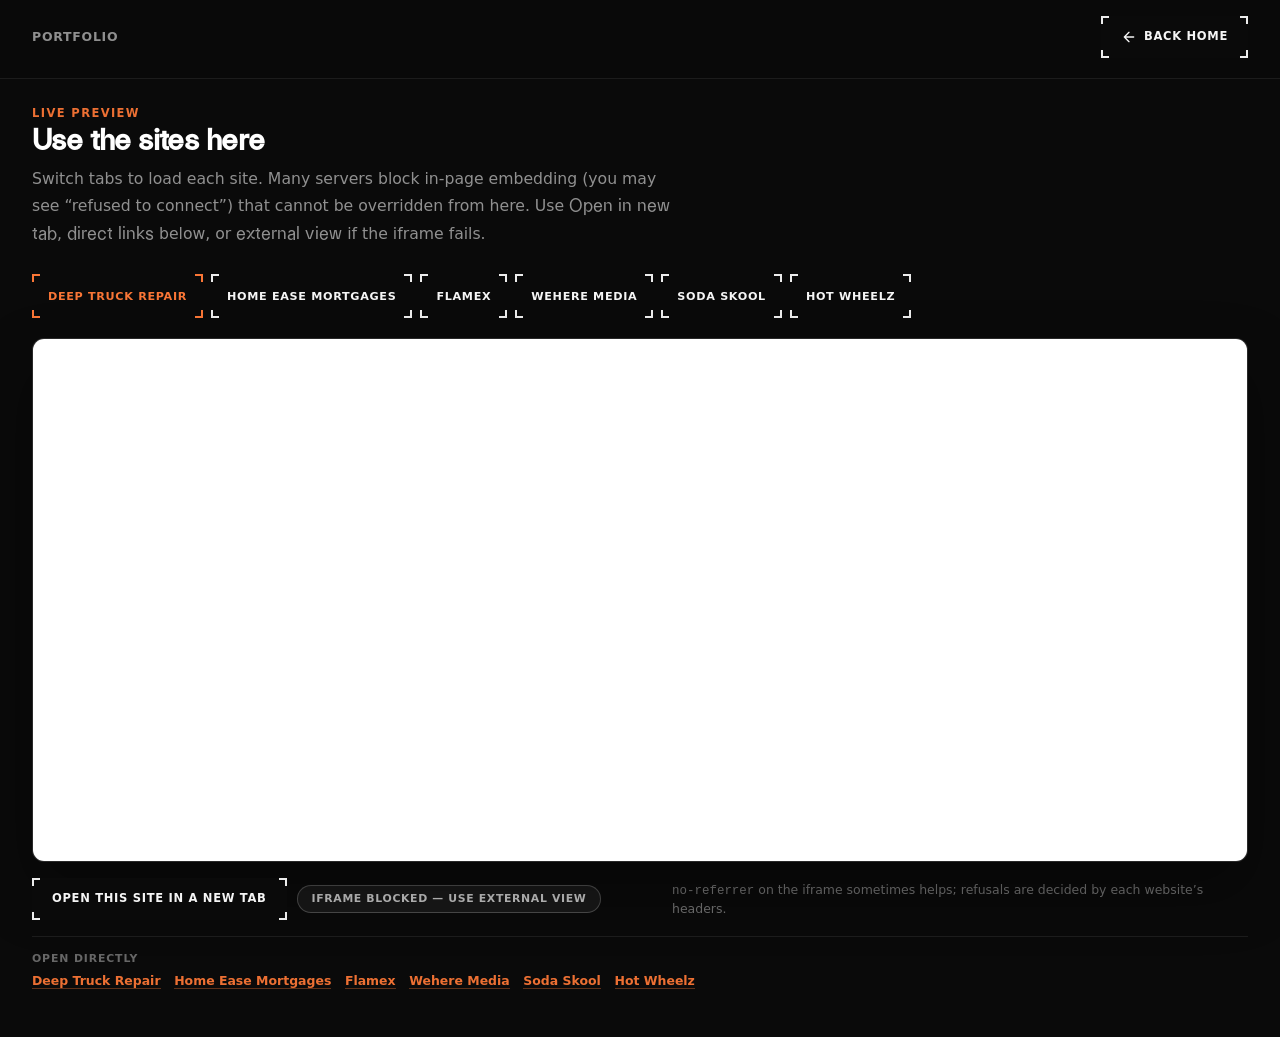
<file: portfolio.html>
<!DOCTYPE html>
<html lang="en">

<head>
  <meta charset="utf-8" />
  <meta name="viewport" content="width=device-width, initial-scale=1, viewport-fit=cover" />
  <script src="js/cache-update.js" type="text/javascript"></script>
  <title>Portfolio | Arpit Chauhan</title>
  <meta name="description"
    content="Live embedded previews of Deep Truck Repair, Home Ease Mortgages, Flamex, Wehere Media, Soda Skool, Hot Wheelz." />
  <link href="css/webflow.css" rel="stylesheet" type="text/css" />
  <link href="css/portfolio-page.css" rel="stylesheet" type="text/css" />
  <link href="assets/favico.png" rel="shortcut icon" type="image/x-icon" />
</head>

<body class="portfolio-page">
  <header class="portfolio-page__header">
    <span class="portfolio-page__brand">Portfolio</span>
    <a class="portfolio-page__back uiverse-bracket-btn uiverse-bracket-btn--sm" href="/">
      <span>
        <svg width="16" height="16" viewBox="0 0 24 24" fill="none" xmlns="http://www.w3.org/2000/svg"
          aria-hidden="true">
          <path d="M19 12H5M12 19l-7-7 7-7" stroke="currentColor" stroke-width="2" stroke-linecap="round"
            stroke-linejoin="round" />
        </svg>
        Back home
      </span>
    </a>
  </header>

  <main class="portfolio-page__main">
    <section id="live-preview" class="portfolio-live-section" aria-labelledby="portfolio-live-title">
      <header class="portfolio-live__head">
        <span class="portfolio-live__eyebrow">Live preview</span>
        <h2 id="portfolio-live-title" class="portfolio-live__title">Use the sites here</h2>
        <p class="portfolio-live__lead">
          Switch tabs to load each site. Many servers block in-page embedding (you may see “refused to connect”) that
          cannot be overridden from here. Use <strong>Open in new tab</strong>, <strong>direct links</strong> below, or
          <strong>external view</strong> if the iframe fails.
        </p>
      </header>
      <div class="portfolio-live__toolbar" role="tablist" aria-label="Site preview">
        <button type="button" role="tab" class="portfolio-live__tab uiverse-bracket-btn uiverse-bracket-btn--tab is-active"
          data-live-site="deep" id="tab-live-deep" aria-selected="true" aria-controls="portfolio-live-frame">
          <span>Deep Truck Repair</span>
        </button>
        <button type="button" role="tab" class="portfolio-live__tab uiverse-bracket-btn uiverse-bracket-btn--tab"
          data-live-site="homeease" id="tab-live-homeease" aria-selected="false" aria-controls="portfolio-live-frame">
          <span>Home Ease Mortgages</span>
        </button>
        <button type="button" role="tab" class="portfolio-live__tab uiverse-bracket-btn uiverse-bracket-btn--tab"
          data-live-site="flamex" id="tab-live-flamex" aria-selected="false" aria-controls="portfolio-live-frame">
          <span>Flamex</span>
        </button>
        <button type="button" role="tab" class="portfolio-live__tab uiverse-bracket-btn uiverse-bracket-btn--tab"
          data-live-site="weheremedia" id="tab-live-weheremedia" aria-selected="false"
          aria-controls="portfolio-live-frame">
          <span>Wehere Media</span>
        </button>
        <button type="button" role="tab" class="portfolio-live__tab uiverse-bracket-btn uiverse-bracket-btn--tab"
          data-live-site="sodaskool" id="tab-live-sodaskool" aria-selected="false" aria-controls="portfolio-live-frame">
          <span>Soda Skool</span>
        </button>
        <button type="button" role="tab" class="portfolio-live__tab uiverse-bracket-btn uiverse-bracket-btn--tab"
          data-live-site="hotwheelz" id="tab-live-hotwheelz" aria-selected="false" aria-controls="portfolio-live-frame">
          <span>Hot Wheelz</span>
        </button>
      </div>

      <div class="portfolio-live__frame-shell" id="portfolio-frame-shell">
        <iframe id="portfolio-live-frame" class="portfolio-live__iframe" title="Live website preview" src="about:blank"
          loading="lazy" referrerpolicy="no-referrer" allow="fullscreen" credentialless></iframe>
        <div class="portfolio-live__external-fallback" id="portfolio-external-fallback">
          <p class="portfolio-live__external-fallback-text">
            Embedded preview is turned off for this site (often because the host sends X-Frame-Options / CSP and the
            browser blocks the iframe). Open it in a new tab instead.
          </p>
          <a id="portfolio-live-fallback-link"
            class="portfolio-live__external-fallback-link uiverse-bracket-btn uiverse-bracket-btn--sm"
            href="https://deepatruckrepair.com/" target="_blank" rel="noopener noreferrer"><span>Open site</span></a>
          <button type="button" class="portfolio-live__retry-embed" id="portfolio-retry-embed">
            Try embedded preview again
          </button>
        </div>
      </div>

      <div class="portfolio-live__footer-row">
        <div class="portfolio-live__footer-actions">
          <a id="portfolio-live-open" class="portfolio-live__open uiverse-bracket-btn uiverse-bracket-btn--sm"
            href="https://deepatruckrepair.com/" target="_blank" rel="noopener noreferrer"><span>Open this site in a new
              tab</span></a>
          <button type="button" class="portfolio-live__skip-embed-btn" id="portfolio-mark-skip-embed">
            Iframe blocked — use external view
          </button>
        </div>
        <p class="portfolio-live__hint">
          <code>no-referrer</code> on the iframe sometimes helps; refusals are decided by each website’s headers.
        </p>
      </div>

      <nav class="portfolio-live__quick-links" id="portfolio-quick-links" aria-label="Open each site in a new tab">
        <div class="portfolio-live__quick-links-inner"></div>
      </nav>
    </section>
  </main>

  <script>
    window.addEventListener("DOMContentLoaded", () => {
      const STORAGE_KEY = "portfolioSkipEmbed";

      const SITE_ORDER = [
        "deep",
        "homeease",
        "flamex",
        "weheremedia",
        "sodaskool",
        "hotwheelz",
      ];

      const sites = {
        deep: { url: "https://deepatruckrepair.com/", label: "Deep Truck Repair" },
        homeease: { url: "https://homeeasemtgs.com/", label: "Home Ease Mortgages" },
        flamex: { url: "https://flamex.in/", label: "Flamex" },
        weheremedia: { url: "https://weheremedia.com/", label: "Wehere Media" },
        sodaskool: { url: "https://sodaskool.com/", label: "Soda Skool" },
        hotwheelz: { url: "https://hotwheelz.co/", label: "Hot Wheelz" },
      };

      const root = document.getElementById("live-preview");
      if (!root) return;

      const iframe = document.getElementById("portfolio-live-frame");
      const shell = document.getElementById("portfolio-frame-shell");
      const openLink = document.getElementById("portfolio-live-open");
      const fallbackLink = document.getElementById("portfolio-live-fallback-link");
      const skipBtn = document.getElementById("portfolio-mark-skip-embed");
      const retryBtn = document.getElementById("portfolio-retry-embed");
      const quickInner = document.querySelector("#portfolio-quick-links .portfolio-live__quick-links-inner");

      if (!iframe || !shell || !openLink || !fallbackLink || !skipBtn || !retryBtn || !quickInner) {
        return;
      }

      const tabs = root.querySelectorAll(".portfolio-live__tab");

      let current = "deep";
      let started = false;

      function getSkipSet() {
        try {
          const raw = sessionStorage.getItem(STORAGE_KEY);
          const arr = raw ? JSON.parse(raw) : [];
          return new Set(Array.isArray(arr) ? arr : []);
        } catch {
          return new Set();
        }
      }

      function saveSkipSet(set) {
        sessionStorage.setItem(STORAGE_KEY, JSON.stringify([...set]));
      }

      function shouldSkipEmbed(key) {
        return getSkipSet().has(key);
      }

      function paintTabs() {
        tabs.forEach((btn) => {
          const on = btn.dataset.liveSite === current;
          btn.classList.toggle("is-active", on);
          btn.setAttribute("aria-selected", on ? "true" : "false");
        });
      }

      function syncLinks(url) {
        openLink.href = url;
        fallbackLink.href = url;
      }

      function applyShellMode(skip) {
        shell.classList.toggle("portfolio-live__frame-shell--external-only", skip);
      }

      function go(key) {
        const meta = sites[key];
        if (!meta || !iframe || !openLink || !shell) return;
        current = key;
        syncLinks(meta.url);
        paintTabs();

        const skip = shouldSkipEmbed(key);
        applyShellMode(skip);

        if (skip) {
          iframe.src = "about:blank";
        } else {
          iframe.src = meta.url;
        }
      }

      function startIfNeeded(key) {
        if (!started) started = true;
        go(key);
      }

      function buildQuickLinks() {
        const label = document.createElement("span");
        label.className = "portfolio-live__quick-links-label";
        label.textContent = "Open directly";
        quickInner.appendChild(label);

        SITE_ORDER.forEach((key) => {
          const meta = sites[key];
          if (!meta) return;
          const a = document.createElement("a");
          a.href = meta.url;
          a.target = "_blank";
          a.rel = "noopener noreferrer";
          a.textContent = meta.label;
          quickInner.appendChild(a);
        });
      }

      tabs.forEach((btn) => {
        btn.addEventListener("click", () => startIfNeeded(btn.dataset.liveSite));
      });

      skipBtn.addEventListener("click", () => {
        const set = getSkipSet();
        set.add(current);
        saveSkipSet(set);
        go(current);
      });

      retryBtn.addEventListener("click", () => {
        const set = getSkipSet();
        set.delete(current);
        saveSkipSet(set);
        go(current);
      });

      buildQuickLinks();

      const observer = new IntersectionObserver(
        (entries) => {
          entries.forEach((entry) => {
            if (!entry.isIntersecting) return;
            startIfNeeded(current);
            observer.disconnect();
          });
        },
        { rootMargin: "80px 0px", threshold: 0.06 }
      );
      observer.observe(root);
    });
  </script>
</body>

</html>
</file>
<file: css/webflow.css>
html {
  -webkit-text-size-adjust: 100%;
  -ms-text-size-adjust: 100%;
  font-family: sans-serif;
}

body {
  margin: 0;
}

article,
aside,
details,
figcaption,
figure,
footer,
header,
hgroup,
main,
menu,
nav,
section,
summary {
  display: block;
}

audio,
canvas,
progress,
video {
  vertical-align: baseline;
  display: inline-block;
}

audio:not([controls]) {
  height: 0;
  display: none;
}

[hidden],
template {
  display: none;
}

a {
  background-color: #0000;
}

a:active,
a:hover {
  outline: 0;
}

abbr[title] {
  border-bottom: 1px dotted;
}

b,
strong {
  font-weight: bold;
}

dfn {
  font-style: italic;
}

h1 {
  margin: 0.67em 0;
  font-size: 2em;
}

mark {
  color: #000;
  background: #ff0;
}

small {
  font-size: 80%;
}

sub,
sup {
  vertical-align: baseline;
  font-size: 75%;
  line-height: 0;
  position: relative;
}

sup {
  top: -0.5em;
}

sub {
  bottom: -0.25em;
}

img {
  border: 0;
}

svg:not(:root) {
  overflow: hidden;
}

hr {
  box-sizing: content-box;
  height: 0;
}

pre {
  overflow: auto;
}

code,
kbd,
pre,
samp {
  font-family: monospace;
  font-size: 1em;
}

button,
input,
optgroup,
select,
textarea {
  color: inherit;
  font: inherit;
  margin: 0;
}

button {
  overflow: visible;
}

button,
select {
  text-transform: none;
}

button,
html input[type="button"],
input[type="reset"] {
  -webkit-appearance: button;
  cursor: pointer;
}

button[disabled],
html input[disabled] {
  cursor: default;
}

button::-moz-focus-inner,
input::-moz-focus-inner {
  border: 0;
  padding: 0;
}

input {
  line-height: normal;
}

input[type="checkbox"],
input[type="radio"] {
  box-sizing: border-box;
  padding: 0;
}

input[type="number"]::-webkit-inner-spin-button,
input[type="number"]::-webkit-outer-spin-button {
  height: auto;
}

input[type="search"] {
  -webkit-appearance: none;
}

input[type="search"]::-webkit-search-cancel-button,
input[type="search"]::-webkit-search-decoration {
  -webkit-appearance: none;
}

legend {
  border: 0;
  padding: 0;
}

textarea {
  overflow: auto;
}

optgroup {
  font-weight: bold;
}

table {
  border-collapse: collapse;
  border-spacing: 0;
}

td,
th {
  padding: 0;
}

@font-face {
  font-family: webflow-icons;
  src: url("[data-uri]")
    format("truetype");
  font-weight: normal;
  font-style: normal;
}

[class^="w-icon-"],
[class*=" w-icon-"] {
  speak: none;
  font-variant: normal;
  text-transform: none;
  -webkit-font-smoothing: antialiased;
  -moz-osx-font-smoothing: grayscale;
  font-style: normal;
  font-weight: normal;
  line-height: 1;
  font-family: webflow-icons !important;
}

.w-icon-slider-right:before {
  content: "";
}

.w-icon-slider-left:before {
  content: "";
}

.w-icon-nav-menu:before {
  content: "";
}

.w-icon-arrow-down:before,
.w-icon-dropdown-toggle:before {
  content: "";
}

.w-icon-file-upload-remove:before {
  content: "";
}

.w-icon-file-upload-icon:before {
  content: "";
}

* {
  box-sizing: border-box;
}

html {
  height: 100%;
}

body {
  color: #333;
  background-color: #fff;
  min-height: 100%;
  margin: 0;
  font-family: Arial, sans-serif;
  font-size: 14px;
  line-height: 20px;
}

img {
  vertical-align: middle;
  max-width: 100%;
  display: inline-block;
}

html.w-mod-touch * {
  background-attachment: scroll !important;
}

.w-block {
  display: block;
}

.w-inline-block {
  max-width: 100%;
  display: inline-block;
}

.w-clearfix:before,
.w-clearfix:after {
  content: " ";
  grid-area: 1 / 1 / 2 / 2;
  display: table;
}

.w-clearfix:after {
  clear: both;
}

.w-hidden {
  display: none;
}

.w-button {
  color: #fff;
  line-height: inherit;
  cursor: pointer;
  background-color: #3898ec;
  border: 0;
  border-radius: 0;
  padding: 9px 15px;
  text-decoration: none;
  display: inline-block;
}

input.w-button {
  -webkit-appearance: button;
}

html[data-w-dynpage] [data-w-cloak] {
  color: #0000 !important;
}

.w-code-block {
  margin: unset;
}

pre.w-code-block code {
  all: inherit;
}

.w-optimization {
  display: contents;
}

.w-webflow-badge,
.w-webflow-badge > img {
  box-sizing: unset;
  width: unset;
  height: unset;
  max-height: unset;
  max-width: unset;
  min-height: unset;
  min-width: unset;
  margin: unset;
  padding: unset;
  float: unset;
  clear: unset;
  border: unset;
  border-radius: unset;
  background: unset;
  background-image: unset;
  background-position: unset;
  background-size: unset;
  background-repeat: unset;
  background-origin: unset;
  background-clip: unset;
  background-attachment: unset;
  background-color: unset;
  box-shadow: unset;
  transform: unset;
  direction: unset;
  font-family: unset;
  font-weight: unset;
  color: unset;
  font-size: unset;
  line-height: unset;
  font-style: unset;
  font-variant: unset;
  text-align: unset;
  letter-spacing: unset;
  -webkit-text-decoration: unset;
  text-decoration: unset;
  text-indent: unset;
  text-transform: unset;
  list-style-type: unset;
  text-shadow: unset;
  vertical-align: unset;
  cursor: unset;
  white-space: unset;
  word-break: unset;
  word-spacing: unset;
  word-wrap: unset;
  transition: unset;
}

.w-webflow-badge {
  white-space: nowrap;
  cursor: pointer;
  box-shadow: 0 0 0 1px #0000001a, 0 1px 3px #0000001a;
  visibility: visible !important;
  opacity: 1 !important;
  z-index: 2147483647 !important;
  color: #aaadb0 !important;
  overflow: unset !important;
  background-color: #fff !important;
  border-radius: 3px !important;
  width: auto !important;
  height: auto !important;
  margin: 0 !important;
  padding: 6px !important;
  font-size: 12px !important;
  line-height: 14px !important;
  text-decoration: none !important;
  display: inline-block !important;
  position: fixed !important;
  inset: auto 12px 12px auto !important;
  transform: none !important;
}

.w-webflow-badge > img {
  position: unset;
  visibility: unset !important;
  opacity: 1 !important;
  vertical-align: middle !important;
  display: inline-block !important;
}

h1,
h2,
h3,
h4,
h5,
h6 {
  margin-bottom: 10px;
  font-weight: bold;
}

h1 {
  margin-top: 20px;
  font-size: 38px;
  line-height: 44px;
}

h2 {
  margin-top: 20px;
  font-size: 32px;
  line-height: 36px;
}

h3 {
  margin-top: 20px;
  font-size: 24px;
  line-height: 30px;
}

h4 {
  margin-top: 10px;
  font-size: 18px;
  line-height: 24px;
}

h5 {
  margin-top: 10px;
  font-size: 14px;
  line-height: 20px;
}

h6 {
  margin-top: 10px;
  font-size: 12px;
  line-height: 18px;
}

p {
  margin-top: 0;
  margin-bottom: 10px;
}

blockquote {
  border-left: 5px solid #e2e2e2;
  margin: 0 0 10px;
  padding: 10px 20px;
  font-size: 18px;
  line-height: 22px;
}

figure {
  margin: 0 0 10px;
}

figcaption {
  text-align: center;
  margin-top: 5px;
}

ul,
ol {
  margin-top: 0;
  margin-bottom: 10px;
  padding-left: 40px;
}

.w-list-unstyled {
  padding-left: 0;
  list-style: none;
}

.w-embed:before,
.w-embed:after {
  content: " ";
  grid-area: 1 / 1 / 2 / 2;
  display: table;
}

.w-embed:after {
  clear: both;
}

.w-video {
  width: 100%;
  padding: 0;
  position: relative;
}

.w-video iframe,
.w-video object,
.w-video embed {
  border: none;
  width: 100%;
  height: 100%;
  position: absolute;
  top: 0;
  left: 0;
}

fieldset {
  border: 0;
  margin: 0;
  padding: 0;
}

button,
[type="button"],
[type="reset"] {
  cursor: pointer;
  -webkit-appearance: button;
  border: 0;
}

.w-form {
  margin: 0 0 15px;
}

.w-form-done {
  text-align: center;
  background-color: #ddd;
  padding: 20px;
  display: none;
}

.w-form-fail {
  background-color: #ffdede;
  margin-top: 10px;
  padding: 10px;
  display: none;
}

label {
  margin-bottom: 5px;
  font-weight: bold;
  display: block;
}

.w-input,
.w-select {
  color: #333;
  vertical-align: middle;
  background-color: #fff;
  border: 1px solid #ccc;
  width: 100%;
  height: 38px;
  margin-bottom: 10px;
  padding: 8px 12px;
  font-size: 14px;
  line-height: 1.42857;
  display: block;
}

.w-input::placeholder,
.w-select::placeholder {
  color: #999;
}

.w-input:focus,
.w-select:focus {
  border-color: #3898ec;
  outline: 0;
}

.w-input[disabled],
.w-select[disabled],
.w-input[readonly],
.w-select[readonly],
fieldset[disabled] .w-input,
fieldset[disabled] .w-select {
  cursor: not-allowed;
}

.w-input[disabled]:not(.w-input-disabled),
.w-select[disabled]:not(.w-input-disabled),
.w-input[readonly],
.w-select[readonly],
fieldset[disabled]:not(.w-input-disabled) .w-input,
fieldset[disabled]:not(.w-input-disabled) .w-select {
  background-color: #eee;
}

textarea.w-input,
textarea.w-select {
  height: auto;
}

.w-select {
  background-color: #f3f3f3;
}

.w-select[multiple] {
  height: auto;
}

.w-form-label {
  cursor: pointer;
  margin-bottom: 0;
  font-weight: normal;
  display: inline-block;
}

.w-radio {
  margin-bottom: 5px;
  padding-left: 20px;
  display: block;
}

.w-radio:before,
.w-radio:after {
  content: " ";
  grid-area: 1 / 1 / 2 / 2;
  display: table;
}

.w-radio:after {
  clear: both;
}

.w-radio-input {
  float: left;
  margin: 3px 0 0 -20px;
  line-height: normal;
}

.w-file-upload {
  margin-bottom: 10px;
  display: block;
}

.w-file-upload-input {
  opacity: 0;
  z-index: -100;
  width: 0.1px;
  height: 0.1px;
  position: absolute;
  overflow: hidden;
}

.w-file-upload-default,
.w-file-upload-uploading,
.w-file-upload-success {
  color: #333;
  display: inline-block;
}

.w-file-upload-error {
  margin-top: 10px;
  display: block;
}

.w-file-upload-default.w-hidden,
.w-file-upload-uploading.w-hidden,
.w-file-upload-error.w-hidden,
.w-file-upload-success.w-hidden {
  display: none;
}

.w-file-upload-uploading-btn {
  cursor: pointer;
  background-color: #fafafa;
  border: 1px solid #ccc;
  margin: 0;
  padding: 8px 12px;
  font-size: 14px;
  font-weight: normal;
  display: flex;
}

.w-file-upload-file {
  background-color: #fafafa;
  border: 1px solid #ccc;
  flex-grow: 1;
  justify-content: space-between;
  margin: 0;
  padding: 8px 9px 8px 11px;
  display: flex;
}

.w-file-upload-file-name {
  font-size: 14px;
  font-weight: normal;
  display: block;
}

.w-file-remove-link {
  cursor: pointer;
  width: auto;
  height: auto;
  margin-top: 3px;
  margin-left: 10px;
  padding: 3px;
  display: block;
}

.w-icon-file-upload-remove {
  margin: auto;
  font-size: 10px;
}

.w-file-upload-error-msg {
  color: #ea384c;
  padding: 2px 0;
  display: inline-block;
}

.w-file-upload-info {
  padding: 0 12px;
  line-height: 38px;
  display: inline-block;
}

.w-file-upload-label {
  cursor: pointer;
  background-color: #fafafa;
  border: 1px solid #ccc;
  margin: 0;
  padding: 8px 12px;
  font-size: 14px;
  font-weight: normal;
  display: inline-block;
}

.w-icon-file-upload-icon,
.w-icon-file-upload-uploading {
  width: 20px;
  margin-right: 8px;
  display: inline-block;
}

.w-icon-file-upload-uploading {
  height: 20px;
}

.w-container {
  max-width: 940px;
  margin-left: auto;
  margin-right: auto;
}

.w-container:before,
.w-container:after {
  content: " ";
  grid-area: 1 / 1 / 2 / 2;
  display: table;
}

.w-container:after {
  clear: both;
}

.w-container .w-row {
  margin-left: -10px;
  margin-right: -10px;
}

.w-row:before,
.w-row:after {
  content: " ";
  grid-area: 1 / 1 / 2 / 2;
  display: table;
}

.w-row:after {
  clear: both;
}

.w-row .w-row {
  margin-left: 0;
  margin-right: 0;
}

.w-col {
  float: left;
  width: 100%;
  min-height: 1px;
  padding-left: 10px;
  padding-right: 10px;
  position: relative;
}

.w-col .w-col {
  padding-left: 0;
  padding-right: 0;
}

.w-col-1 {
  width: 8.33333%;
}

.w-col-2 {
  width: 16.6667%;
}

.w-col-3 {
  width: 25%;
}

.w-col-4 {
  width: 33.3333%;
}

.w-col-5 {
  width: 41.6667%;
}

.w-col-6 {
  width: 50%;
}

.w-col-7 {
  width: 58.3333%;
}

.w-col-8 {
  width: 66.6667%;
}

.w-col-9 {
  width: 75%;
}

.w-col-10 {
  width: 83.3333%;
}

.w-col-11 {
  width: 91.6667%;
}

.w-col-12 {
  width: 100%;
}

.w-hidden-main {
  display: none !important;
}

@media screen and (max-width: 991px) {
  .w-container {
    max-width: 728px;
  }

  .w-hidden-main {
    display: inherit !important;
  }

  .w-hidden-medium {
    display: none !important;
  }

  .w-col-medium-1 {
    width: 8.33333%;
  }

  .w-col-medium-2 {
    width: 16.6667%;
  }

  .w-col-medium-3 {
    width: 25%;
  }

  .w-col-medium-4 {
    width: 33.3333%;
  }

  .w-col-medium-5 {
    width: 41.6667%;
  }

  .w-col-medium-6 {
    width: 50%;
  }

  .w-col-medium-7 {
    width: 58.3333%;
  }

  .w-col-medium-8 {
    width: 66.6667%;
  }

  .w-col-medium-9 {
    width: 75%;
  }

  .w-col-medium-10 {
    width: 83.3333%;
  }

  .w-col-medium-11 {
    width: 91.6667%;
  }

  .w-col-medium-12 {
    width: 100%;
  }

  .w-col-stack {
    width: 100%;
    left: auto;
    right: auto;
  }
}

@media screen and (max-width: 767px) {
  .w-hidden-main,
  .w-hidden-medium {
    display: inherit !important;
  }

  .w-hidden-small {
    display: none !important;
  }

  .w-row,
  .w-container .w-row {
    margin-left: 0;
    margin-right: 0;
  }

  .w-col {
    width: 100%;
    left: auto;
    right: auto;
  }

  .w-col-small-1 {
    width: 8.33333%;
  }

  .w-col-small-2 {
    width: 16.6667%;
  }

  .w-col-small-3 {
    width: 25%;
  }

  .w-col-small-4 {
    width: 33.3333%;
  }

  .w-col-small-5 {
    width: 41.6667%;
  }

  .w-col-small-6 {
    width: 50%;
  }

  .w-col-small-7 {
    width: 58.3333%;
  }

  .w-col-small-8 {
    width: 66.6667%;
  }

  .w-col-small-9 {
    width: 75%;
  }

  .w-col-small-10 {
    width: 83.3333%;
  }

  .w-col-small-11 {
    width: 91.6667%;
  }

  .w-col-small-12 {
    width: 100%;
  }
}

@media screen and (max-width: 479px) {
  .w-container {
    max-width: none;
  }

  .w-hidden-main,
  .w-hidden-medium,
  .w-hidden-small {
    display: inherit !important;
  }

  .w-hidden-tiny {
    display: none !important;
  }

  .w-col {
    width: 100%;
  }

  .w-col-tiny-1 {
    width: 8.33333%;
  }

  .w-col-tiny-2 {
    width: 16.6667%;
  }

  .w-col-tiny-3 {
    width: 25%;
  }

  .w-col-tiny-4 {
    width: 33.3333%;
  }

  .w-col-tiny-5 {
    width: 41.6667%;
  }

  .w-col-tiny-6 {
    width: 50%;
  }

  .w-col-tiny-7 {
    width: 58.3333%;
  }

  .w-col-tiny-8 {
    width: 66.6667%;
  }

  .w-col-tiny-9 {
    width: 75%;
  }

  .w-col-tiny-10 {
    width: 83.3333%;
  }

  .w-col-tiny-11 {
    width: 91.6667%;
  }

  .w-col-tiny-12 {
    width: 100%;
  }
}

.w-widget {
  position: relative;
}

.w-widget-map {
  width: 100%;
  height: 400px;
}

.w-widget-map label {
  width: auto;
  display: inline;
}

.w-widget-map img {
  max-width: inherit;
}

.w-widget-map .gm-style-iw {
  text-align: center;
}

.w-widget-map .gm-style-iw > button {
  display: none !important;
}

.w-widget-twitter {
  overflow: hidden;
}

.w-widget-twitter-count-shim {
  vertical-align: top;
  text-align: center;
  background: #fff;
  border: 1px solid #758696;
  border-radius: 3px;
  width: 28px;
  height: 20px;
  display: inline-block;
  position: relative;
}

.w-widget-twitter-count-shim * {
  pointer-events: none;
  -webkit-user-select: none;
  user-select: none;
}

.w-widget-twitter-count-shim .w-widget-twitter-count-inner {
  text-align: center;
  color: #999;
  font-family: serif;
  font-size: 15px;
  line-height: 12px;
  position: relative;
}

.w-widget-twitter-count-shim .w-widget-twitter-count-clear {
  display: block;
  position: relative;
}

.w-widget-twitter-count-shim.w--large {
  width: 36px;
  height: 28px;
}

.w-widget-twitter-count-shim.w--large .w-widget-twitter-count-inner {
  font-size: 18px;
  line-height: 18px;
}

.w-widget-twitter-count-shim:not(.w--vertical) {
  margin-left: 5px;
  margin-right: 8px;
}

.w-widget-twitter-count-shim:not(.w--vertical).w--large {
  margin-left: 6px;
}

.w-widget-twitter-count-shim:not(.w--vertical):before,
.w-widget-twitter-count-shim:not(.w--vertical):after {
  content: " ";
  pointer-events: none;
  border: solid #0000;
  width: 0;
  height: 0;
  position: absolute;
  top: 50%;
  left: 0;
}

.w-widget-twitter-count-shim:not(.w--vertical):before {
  border-width: 4px;
  border-color: #75869600 #5d6c7b #75869600 #75869600;
  margin-top: -4px;
  margin-left: -9px;
}

.w-widget-twitter-count-shim:not(.w--vertical).w--large:before {
  border-width: 5px;
  margin-top: -5px;
  margin-left: -10px;
}

.w-widget-twitter-count-shim:not(.w--vertical):after {
  border-width: 4px;
  border-color: #fff0 #fff #fff0 #fff0;
  margin-top: -4px;
  margin-left: -8px;
}

.w-widget-twitter-count-shim:not(.w--vertical).w--large:after {
  border-width: 5px;
  margin-top: -5px;
  margin-left: -9px;
}

.w-widget-twitter-count-shim.w--vertical {
  width: 61px;
  height: 33px;
  margin-bottom: 8px;
}

.w-widget-twitter-count-shim.w--vertical:before,
.w-widget-twitter-count-shim.w--vertical:after {
  content: " ";
  pointer-events: none;
  border: solid #0000;
  width: 0;
  height: 0;
  position: absolute;
  top: 100%;
  left: 50%;
}

.w-widget-twitter-count-shim.w--vertical:before {
  border-width: 5px;
  border-color: #5d6c7b #75869600 #75869600;
  margin-left: -5px;
}

.w-widget-twitter-count-shim.w--vertical:after {
  border-width: 4px;
  border-color: #fff #fff0 #fff0;
  margin-left: -4px;
}

.w-widget-twitter-count-shim.w--vertical .w-widget-twitter-count-inner {
  font-size: 18px;
  line-height: 22px;
}

.w-widget-twitter-count-shim.w--vertical.w--large {
  width: 76px;
}

.w-background-video {
  color: #fff;
  height: 500px;
  position: relative;
  overflow: hidden;
}

.w-background-video > video {
  object-fit: cover;
  z-index: -100;
  background-position: 50%;
  background-size: cover;
  width: 100%;
  height: 100%;
  margin: auto;
  position: absolute;
  inset: -100%;
}

.w-background-video > video::-webkit-media-controls-start-playback-button {
  -webkit-appearance: none;
  display: none !important;
}

.w-background-video--control {
  background-color: #0000;
  padding: 0;
  position: absolute;
  bottom: 1em;
  right: 1em;
}

.w-background-video--control > [hidden] {
  display: none !important;
}

.w-slider {
  text-align: center;
  clear: both;
  -webkit-tap-highlight-color: #0000;
  tap-highlight-color: #0000;
  background: #ddd;
  height: 300px;
  position: relative;
}

.w-slider-mask {
  z-index: 1;
  white-space: nowrap;
  height: 100%;
  display: block;
  position: relative;
  left: 0;
  right: 0;
  overflow: hidden;
}

.w-slide {
  vertical-align: top;
  white-space: normal;
  text-align: left;
  width: 100%;
  height: 100%;
  display: inline-block;
  position: relative;
}

.w-slider-nav {
  z-index: 2;
  text-align: center;
  -webkit-tap-highlight-color: #0000;
  tap-highlight-color: #0000;
  height: 40px;
  margin: auto;
  padding-top: 10px;
  position: absolute;
  inset: auto 0 0;
}

.w-slider-nav.w-round > div {
  border-radius: 100%;
}

.w-slider-nav.w-num > div {
  font-size: inherit;
  line-height: inherit;
  width: auto;
  height: auto;
  padding: 0.2em 0.5em;
}

.w-slider-nav.w-shadow > div {
  box-shadow: 0 0 3px #3336;
}

.w-slider-nav-invert {
  color: #fff;
}

.w-slider-nav-invert > div {
  background-color: #2226;
}

.w-slider-nav-invert > div.w-active {
  background-color: #222;
}

.w-slider-dot {
  cursor: pointer;
  background-color: #fff6;
  width: 1em;
  height: 1em;
  margin: 0 3px 0.5em;
  transition: background-color 0.1s, color 0.1s;
  display: inline-block;
  position: relative;
}

.w-slider-dot.w-active {
  background-color: #fff;
}

.w-slider-dot:focus {
  outline: none;
  box-shadow: 0 0 0 2px #fff;
}

.w-slider-dot:focus.w-active {
  box-shadow: none;
}

.w-slider-arrow-left,
.w-slider-arrow-right {
  cursor: pointer;
  color: #fff;
  -webkit-tap-highlight-color: #0000;
  tap-highlight-color: #0000;
  -webkit-user-select: none;
  user-select: none;
  width: 80px;
  margin: auto;
  font-size: 40px;
  position: absolute;
  inset: 0;
  overflow: hidden;
}

.w-slider-arrow-left [class^="w-icon-"],
.w-slider-arrow-right [class^="w-icon-"],
.w-slider-arrow-left [class*=" w-icon-"],
.w-slider-arrow-right [class*=" w-icon-"] {
  position: absolute;
}

.w-slider-arrow-left:focus,
.w-slider-arrow-right:focus {
  outline: 0;
}

.w-slider-arrow-left {
  z-index: 3;
  right: auto;
}

.w-slider-arrow-right {
  z-index: 4;
  left: auto;
}

.w-icon-slider-left,
.w-icon-slider-right {
  width: 1em;
  height: 1em;
  margin: auto;
  inset: 0;
}

.w-slider-aria-label {
  clip: rect(0 0 0 0);
  border: 0;
  width: 1px;
  height: 1px;
  margin: -1px;
  padding: 0;
  position: absolute;
  overflow: hidden;
}

.w-slider-force-show {
  display: block !important;
}

.w-dropdown {
  text-align: left;
  z-index: 900;
  margin-left: auto;
  margin-right: auto;
  display: inline-block;
  position: relative;
}

.w-dropdown-btn,
.w-dropdown-toggle,
.w-dropdown-link {
  vertical-align: top;
  color: #222;
  text-align: left;
  white-space: nowrap;
  margin-left: auto;
  margin-right: auto;
  padding: 20px;
  text-decoration: none;
  position: relative;
}

.w-dropdown-toggle {
  -webkit-user-select: none;
  user-select: none;
  cursor: pointer;
  padding-right: 40px;
  display: inline-block;
}

.w-dropdown-toggle:focus {
  outline: 0;
}

.w-icon-dropdown-toggle {
  width: 1em;
  height: 1em;
  margin: auto 20px auto auto;
  position: absolute;
  top: 0;
  bottom: 0;
  right: 0;
}

.w-dropdown-list {
  background: #ddd;
  min-width: 100%;
  display: none;
  position: absolute;
}

.w-dropdown-list.w--open {
  display: block;
}

.w-dropdown-link {
  color: #222;
  padding: 10px 20px;
  display: block;
}

.w-dropdown-link.w--current {
  color: #0082f3;
}

.w-dropdown-link:focus {
  outline: 0;
}

@media screen and (max-width: 767px) {
  .w-nav-brand {
    padding-left: 10px;
  }
}

.w-lightbox-backdrop {
  cursor: auto;
  letter-spacing: normal;
  text-indent: 0;
  text-shadow: none;
  text-transform: none;
  visibility: visible;
  white-space: normal;
  word-break: normal;
  word-spacing: normal;
  word-wrap: normal;
  color: #fff;
  text-align: center;
  z-index: 2000;
  opacity: 0;
  -webkit-user-select: none;
  -moz-user-select: none;
  -webkit-tap-highlight-color: transparent;
  background: #000000e6;
  outline: 0;
  font-family: Helvetica Neue, Helvetica, Ubuntu, Segoe UI, Verdana, sans-serif;
  font-size: 17px;
  font-style: normal;
  font-weight: 300;
  line-height: 1.2;
  list-style: disc;
  position: fixed;
  inset: 0;
  -webkit-transform: translate(0);
}

.w-lightbox-backdrop,
.w-lightbox-container {
  -webkit-overflow-scrolling: touch;
  height: 100%;
  overflow: auto;
}

.w-lightbox-content {
  height: 100vh;
  position: relative;
  overflow: hidden;
}

.w-lightbox-view {
  opacity: 0;
  width: 100vw;
  height: 100vh;
  position: absolute;
}

.w-lightbox-view:before {
  content: "";
  height: 100vh;
}

.w-lightbox-group,
.w-lightbox-group .w-lightbox-view,
.w-lightbox-group .w-lightbox-view:before {
  height: 86vh;
}

.w-lightbox-frame,
.w-lightbox-view:before {
  vertical-align: middle;
  display: inline-block;
}

.w-lightbox-figure {
  margin: 0;
  position: relative;
}

.w-lightbox-group .w-lightbox-figure {
  cursor: pointer;
}

.w-lightbox-img {
  width: auto;
  max-width: none;
  height: auto;
}

.w-lightbox-image {
  float: none;
  max-width: 100vw;
  max-height: 100vh;
  display: block;
}

.w-lightbox-group .w-lightbox-image {
  max-height: 86vh;
}

.w-lightbox-caption {
  text-align: left;
  text-overflow: ellipsis;
  white-space: nowrap;
  background: #0006;
  padding: 0.5em 1em;
  position: absolute;
  bottom: 0;
  left: 0;
  right: 0;
  overflow: hidden;
}

.w-lightbox-embed {
  width: 100%;
  height: 100%;
  position: absolute;
  inset: 0;
}

.w-lightbox-control {
  cursor: pointer;
  background-position: center;
  background-repeat: no-repeat;
  background-size: 24px;
  width: 4em;
  transition: all 0.3s;
  position: absolute;
  top: 0;
}

.w-lightbox-left {
  background-image: url("[data-uri]");
  display: none;
  bottom: 0;
  left: 0;
}

.w-lightbox-right {
  background-image: url("[data-uri]");
  display: none;
  bottom: 0;
  right: 0;
}

.w-lightbox-close {
  background-image: url("[data-uri]");
  background-size: 18px;
  height: 2.6em;
  right: 0;
}

.w-lightbox-strip {
  white-space: nowrap;
  padding: 0 1vh;
  line-height: 0;
  position: absolute;
  bottom: 0;
  left: 0;
  right: 0;
  overflow: auto hidden;
}

.w-lightbox-item {
  box-sizing: content-box;
  cursor: pointer;
  width: 10vh;
  padding: 2vh 1vh;
  display: inline-block;
  -webkit-transform: translate3d(0, 0, 0);
}

.w-lightbox-active {
  opacity: 0.3;
}

.w-lightbox-thumbnail {
  background: #222;
  height: 10vh;
  position: relative;
  overflow: hidden;
}

.w-lightbox-thumbnail-image {
  position: absolute;
  top: 0;
  left: 0;
}

.w-lightbox-thumbnail .w-lightbox-tall {
  width: 100%;
  top: 50%;
  transform: translate(0, -50%);
}

.w-lightbox-thumbnail .w-lightbox-wide {
  height: 100%;
  left: 50%;
  transform: translate(-50%);
}

.w-lightbox-spinner {
  box-sizing: border-box;
  border: 5px solid #0006;
  border-radius: 50%;
  width: 40px;
  height: 40px;
  margin-top: -20px;
  margin-left: -20px;
  animation: 0.8s linear infinite spin;
  position: absolute;
  top: 50%;
  left: 50%;
}

.w-lightbox-spinner:after {
  content: "";
  border: 3px solid #0000;
  border-bottom-color: #fff;
  border-radius: 50%;
  position: absolute;
  inset: -4px;
}

.w-lightbox-hide {
  display: none;
}

.w-lightbox-noscroll {
  overflow: hidden;
}

@media (min-width: 768px) {
  .w-lightbox-content {
    height: 96vh;
    margin-top: 2vh;
  }

  .w-lightbox-view,
  .w-lightbox-view:before {
    height: 96vh;
  }

  .w-lightbox-group,
  .w-lightbox-group .w-lightbox-view,
  .w-lightbox-group .w-lightbox-view:before {
    height: 84vh;
  }

  .w-lightbox-image {
    max-width: 96vw;
    max-height: 96vh;
  }

  .w-lightbox-group .w-lightbox-image {
    max-width: 82.3vw;
    max-height: 84vh;
  }

  .w-lightbox-left,
  .w-lightbox-right {
    opacity: 0.5;
    display: block;
  }

  .w-lightbox-close {
    opacity: 0.8;
  }

  .w-lightbox-control:hover {
    opacity: 1;
  }
}

.w-lightbox-inactive,
.w-lightbox-inactive:hover {
  opacity: 0;
}

.w-richtext:before,
.w-richtext:after {
  content: " ";
  grid-area: 1 / 1 / 2 / 2;
  display: table;
}

.w-richtext:after {
  clear: both;
}

.w-richtext[contenteditable="true"]:before,
.w-richtext[contenteditable="true"]:after {
  white-space: initial;
}

.w-richtext ol,
.w-richtext ul {
  overflow: hidden;
}

.w-richtext .w-richtext-figure-selected.w-richtext-figure-type-video div:after,
.w-richtext .w-richtext-figure-selected[data-rt-type="video"] div:after,
.w-richtext .w-richtext-figure-selected.w-richtext-figure-type-image div,
.w-richtext .w-richtext-figure-selected[data-rt-type="image"] div {
  outline: 2px solid #2895f7;
}

.w-richtext figure.w-richtext-figure-type-video > div:after,
.w-richtext figure[data-rt-type="video"] > div:after {
  content: "";
  display: none;
  position: absolute;
  inset: 0;
}

.w-richtext figure {
  max-width: 60%;
  position: relative;
}

.w-richtext figure > div:before {
  cursor: default !important;
}

.w-richtext figure img {
  width: 100%;
}

.w-richtext figure figcaption.w-richtext-figcaption-placeholder {
  opacity: 0.6;
}

.w-richtext figure div {
  color: #0000;
  font-size: 0;
}

.w-richtext figure.w-richtext-figure-type-image,
.w-richtext figure[data-rt-type="image"] {
  display: table;
}

.w-richtext figure.w-richtext-figure-type-image > div,
.w-richtext figure[data-rt-type="image"] > div {
  display: inline-block;
}

.w-richtext figure.w-richtext-figure-type-image > figcaption,
.w-richtext figure[data-rt-type="image"] > figcaption {
  caption-side: bottom;
  display: table-caption;
}

.w-richtext figure.w-richtext-figure-type-video,
.w-richtext figure[data-rt-type="video"] {
  width: 60%;
  height: 0;
}

.w-richtext figure.w-richtext-figure-type-video iframe,
.w-richtext figure[data-rt-type="video"] iframe {
  width: 100%;
  height: 100%;
  position: absolute;
  top: 0;
  left: 0;
}

.w-richtext figure.w-richtext-figure-type-video > div,
.w-richtext figure[data-rt-type="video"] > div {
  width: 100%;
}

.w-richtext figure.w-richtext-align-center {
  clear: both;
  margin-left: auto;
  margin-right: auto;
}

.w-richtext figure.w-richtext-align-center.w-richtext-figure-type-image > div,
.w-richtext figure.w-richtext-align-center[data-rt-type="image"] > div {
  max-width: 100%;
}

.w-richtext figure.w-richtext-align-normal {
  clear: both;
}

.w-richtext figure.w-richtext-align-fullwidth {
  text-align: center;
  clear: both;
  width: 100%;
  max-width: 100%;
  margin-left: auto;
  margin-right: auto;
  display: block;
}

.w-richtext figure.w-richtext-align-fullwidth > div {
  padding-bottom: inherit;
  display: inline-block;
}

.w-richtext figure.w-richtext-align-fullwidth > figcaption {
  display: block;
}

.w-richtext figure.w-richtext-align-floatleft {
  float: left;
  clear: none;
  margin-right: 15px;
}

.w-richtext figure.w-richtext-align-floatright {
  float: right;
  clear: none;
  margin-left: 15px;
}

.w-nav {
  z-index: 1000;
  background: #ddd;
  position: relative;
}

.w-nav:before,
.w-nav:after {
  content: " ";
  grid-area: 1 / 1 / 2 / 2;
  display: table;
}

.w-nav:after {
  clear: both;
}

.w-nav-brand {
  float: left;
  color: #333;
  text-decoration: none;
  position: relative;
}

.w-nav-link {
  vertical-align: top;
  color: #222;
  text-align: left;
  margin-left: auto;
  margin-right: auto;
  padding: 20px;
  text-decoration: none;
  display: inline-block;
  position: relative;
}

.w-nav-link.w--current {
  color: #0082f3;
}

.w-nav-menu {
  float: right;
  position: relative;
}

[data-nav-menu-open] {
  text-align: center;
  background: #c8c8c8;
  min-width: 200px;
  position: absolute;
  top: 100%;
  left: 0;
  right: 0;
  overflow: visible;
  display: block !important;
}

.w--nav-link-open {
  display: block;
  position: relative;
}

.w-nav-overlay {
  width: 100%;
  display: none;
  position: absolute;
  top: 100%;
  left: 0;
  right: 0;
  overflow: hidden;
}

.w-nav-overlay [data-nav-menu-open] {
  top: 0;
}

.w-nav[data-animation="over-left"] .w-nav-overlay {
  width: auto;
}

.w-nav[data-animation="over-left"] .w-nav-overlay,
.w-nav[data-animation="over-left"] [data-nav-menu-open] {
  z-index: 1;
  top: 0;
  right: auto;
}

.w-nav[data-animation="over-right"] .w-nav-overlay {
  width: auto;
}

.w-nav[data-animation="over-right"] .w-nav-overlay,
.w-nav[data-animation="over-right"] [data-nav-menu-open] {
  z-index: 1;
  top: 0;
  left: auto;
}

.w-nav-button {
  float: right;
  cursor: pointer;
  -webkit-tap-highlight-color: #0000;
  tap-highlight-color: #0000;
  -webkit-user-select: none;
  user-select: none;
  padding: 18px;
  font-size: 24px;
  display: none;
  position: relative;
}

.w-nav-button:focus {
  outline: 0;
}

.w-nav-button.w--open {
  color: #fff;
  background-color: #c8c8c8;
}

.w-nav[data-collapse="all"] .w-nav-menu {
  display: none;
}

.w-nav[data-collapse="all"] .w-nav-button,
.w--nav-dropdown-open,
.w--nav-dropdown-toggle-open {
  display: block;
}

.w--nav-dropdown-list-open {
  position: static;
}

@media screen and (max-width: 991px) {
  .w-nav[data-collapse="medium"] .w-nav-menu {
    display: none;
  }

  .w-nav[data-collapse="medium"] .w-nav-button {
    display: block;
  }
}

@media screen and (max-width: 767px) {
  .w-nav[data-collapse="small"] .w-nav-menu {
    display: none;
  }

  .w-nav[data-collapse="small"] .w-nav-button {
    display: block;
  }

  .w-nav-brand {
    padding-left: 10px;
  }
}

@media screen and (max-width: 479px) {
  .w-nav[data-collapse="tiny"] .w-nav-menu {
    display: none;
  }

  .w-nav[data-collapse="tiny"] .w-nav-button {
    display: block;
  }
}

.w-tabs {
  position: relative;
}

.w-tabs:before,
.w-tabs:after {
  content: " ";
  grid-area: 1 / 1 / 2 / 2;
  display: table;
}

.w-tabs:after {
  clear: both;
}

.w-tab-menu {
  position: relative;
}

.w-tab-link {
  vertical-align: top;
  text-align: left;
  cursor: pointer;
  color: #222;
  background-color: #ddd;
  padding: 9px 30px;
  text-decoration: none;
  display: inline-block;
  position: relative;
}

.w-tab-link.w--current {
  background-color: #c8c8c8;
}

.w-tab-link:focus {
  outline: 0;
}

.w-tab-content {
  display: block;
  position: relative;
  overflow: hidden;
}

.w-tab-pane {
  display: none;
  position: relative;
}

.w--tab-active {
  display: block;
}

@media screen and (max-width: 479px) {
  .w-tab-link {
    display: block;
  }
}

.w-ix-emptyfix:after {
  content: "";
}

@keyframes spin {
  0% {
    transform: rotate(0);
  }

  100% {
    transform: rotate(360deg);
  }
}

.w-dyn-empty {
  background-color: #ddd;
  padding: 10px;
}

.w-dyn-hide,
.w-dyn-bind-empty,
.w-condition-invisible {
  display: none !important;
}

.wf-layout-layout {
  display: grid;
}

@font-face {
  font-family: Aratigo;
  src: url("../fonts/aratigo-light.woff")
    format("woff");
  font-weight: 300;
  font-style: normal;
  font-display: swap;
}

@font-face {
  font-family: Aratigo;
  src: url("../fonts/aratigo-medium.woff")
    format("woff");
  font-weight: 500;
  font-style: normal;
  font-display: swap;
}

@font-face {
  font-family: Aratigo;
  src: url("../fonts/aratigo-semibold.woff")
    format("woff");
  font-weight: 600;
  font-style: normal;
  font-display: swap;
}

@font-face {
  font-family: AlmarenaNeueDisplay;
  src: url("../fonts/almarena-light.woff")
    format("woff");
  font-weight: 300;
  font-style: normal;
  font-display: swap;
}

@font-face {
  font-family: AlmarenaNeueDisplay;
  src: url("../fonts/almarena-medium.woff")
    format("woff");
  font-weight: 500;
  font-style: normal;
  font-display: swap;
}

@font-face {
  font-family: AlmarenaNeueDisplay;
  src: url("../fonts/almarena-regular.woff")
    format("woff");
  font-weight: 400;
  font-style: normal;
  font-display: swap;
}

:root {
  --black: #000;
  --white: #fff;
  --oragne: #000;
  --transparent: #fff0;
}

.w-layout-grid {
  grid-row-gap: 16px;
  grid-column-gap: 16px;
  grid-template-rows: auto auto;
  grid-template-columns: 1fr 1fr;
  grid-auto-columns: 1fr;
  display: grid;
}

body {
  background-color: var(--black);
  color: var(--white);
  font-family: Aratigo, Arial, sans-serif;
  font-size: 1.111vw;
  font-weight: 300;
  line-height: 1.1;
  overflow-x: hidden;
}

h1 {
  letter-spacing: -0.667vw;
  font-feature-settings: "dlig" on, "ss03" on;
  margin-top: 0;
  margin-bottom: 0;
  font-family: AlmarenaNeueDisplay, Arial, sans-serif;
  font-size: 16.67vw;
  font-weight: 500;
  line-height: 95%;
}

h2 {
  letter-spacing: -0.389vw;
  font-feature-settings: "dlig" on, "ss03" on;
  margin-top: 0;
  margin-bottom: 0;
  font-family: AlmarenaNeueDisplay, Arial, sans-serif;
  font-size: 9.72vw;
  font-weight: 500;
  line-height: 1;
}

h3 {
  letter-spacing: -0.111vw;
  font-feature-settings: "dlig" on, "ss03" on;
  margin-top: 0;
  margin-bottom: 0;
  font-family: AlmarenaNeueDisplay, Arial, sans-serif;
  font-size: 2.78vw;
  font-weight: 500;
  line-height: 100%;
}

h4 {
  letter-spacing: -0.061vw;
  font-feature-settings: "dlig" on, "ss03" on;
  margin-top: 0;
  margin-bottom: 0;
  font-family: AlmarenaNeueDisplay, Arial, sans-serif;
  font-size: 1.528vw;
  font-weight: 400;
  line-height: 110%;
}

h5 {
  margin-top: 10px;
  margin-bottom: 10px;
  font-family: AlmarenaNeueDisplay, Arial, sans-serif;
  font-size: 4.028vw;
  font-weight: 400;
  line-height: 0.95;
}

p {
  margin-bottom: 0;
}

a {
  text-decoration: underline;
}

ul {
  margin-top: 0;
  margin-bottom: 0;
  padding-left: 0;
  list-style-type: none;
}

strong {
  font-family: AlmarenaNeueDisplay, Arial, sans-serif;
  font-size: 1.389vw;
  font-weight: 400;
}

.container {
  width: 100%;
  padding-left: 1.389vw;
  padding-right: 1.389vw;
}

.container._88vh {
  flex-flow: column;
  justify-content: space-between;
  align-items: stretch;
  height: 88vh;
  display: flex;
}

.container.f-page {
  grid-column-gap: 3vw;
  grid-row-gap: 3vw;
  flex-flow: column;
  justify-content: space-between;
  height: 100vh;
  padding-top: 5vw;
  padding-bottom: 1.389vw;
  display: flex;
}

.container.projet-cont {
  flex-flow: column;
  justify-content: space-between;
  display: flex;
}

.container.full-page {
  position: relative;
}

.container.full-page.home-hero {
  cursor: none;
  padding-top: 10.417vw;
}

.container._30vh {
  height: 30vh;
}

.background {
  z-index: -10;
  width: 100vw;
  height: 100vh;
  display: block;
  position: fixed;
  inset: 0% auto auto 0%;
  overflow: hidden;
}

.button-big {
  z-index: 99;
  grid-column-gap: 0rem;
  grid-row-gap: 0rem;
  justify-content: center;
  align-items: center;
  text-decoration: none;
  display: flex;
  position: fixed;
  transform: translate(-50%, -50%);
}

.button-big__content {
  background-color: var(--white);
  color: var(--black);
  border-radius: 12.5rem;
  justify-content: center;
  align-items: center;
  height: 4.167vw;
  padding: 1.736vw 1.389vw;
  font-family: Aratigo, Arial, sans-serif;
  font-size: 0.75rem;
  font-weight: 500;
  line-height: 140%;
  text-decoration: none;
  display: flex;
}

.button-big__content.circle-big {
  grid-column-gap: 0rem;
  grid-row-gap: 0rem;
  width: 4.167vw;
  margin-left: -0.3vw;
  padding: 0;
}

.nav--logo {
  position: relative;
}

.nav--item {
  grid-column-gap: 1.389vw;
  grid-row-gap: 1.389vw;
  justify-content: space-between;
  align-items: center;
  padding: 0.8vw 0.694vw 0.694vw;
  display: flex;
  position: relative;
}

.nav--button {
  z-index: 1;
  position: relative;
}

.nav--button._404--button {
  position: absolute;
  inset: 1.389vw 1.389vw auto auto;
}

.nav__link {
  letter-spacing: 0.03125rem;
  text-transform: uppercase;
  font-family: Aratigo, Arial, sans-serif;
  font-size: 0.625rem;
  text-decoration: none;
}

.button-small {
  grid-column-gap: 0px;
  grid-row-gap: 0px;
  width: -moz-fit-content;
  width: fit-content;
  text-decoration: none;
  display: flex;
  position: relative;
}

.button-small__center {
  background-color: #ffffff1a;
  border-radius: 50vw;
  justify-content: center;
  align-items: center;
  height: 3.472vw;
  padding-left: 1.389vw;
  padding-right: 1.389vw;
  font-family: Aratigo, Arial, sans-serif;
  font-size: 0.694vw;
  font-weight: 600;
  line-height: 1.4;
  display: flex;
  -webkit-backdrop-filter: blur(30px) !important;
  backdrop-filter: blur(30px) !important;
}

.button-small__center.circle-small {
  grid-column-gap: 0rem;
  grid-row-gap: 0rem;
  width: 3.472vw;
  height: 3.472vw;
  margin-left: -0.3125rem;
  padding: 0;
}

.button-small__center.button-small__center {
  -webkit-backdrop-filter: none;
  backdrop-filter: none;
}

.button-small__center.button-small__center.color-orange {
  color: var(--oragne);
}

.button-small__center.bg-white {
  -webkit-backdrop-filter: none !important;
  backdrop-filter: none !important;
}

.button-small__svg {
  color: var(--white);
  justify-content: center;
  align-items: center;
  width: 0.556vw;
  height: 0.556vw;
  display: flex;
  position: relative;
}

.button-big__svg {
  justify-content: center;
  align-items: center;
  width: 0.72vw;
  height: 0.72vw;
  display: flex;
}

.item--marquee {
  flex-flow: row;
  justify-content: flex-start;
  align-items: flex-start;
  width: 100vw;
  padding-top: 10.417vw;
  padding-bottom: 10.417vw;
  overflow: hidden;
}

.marquee {
  flex-flow: row;
  display: flex;
  overflow: hidden;
}

.marquee-content {
  flex: none;
  justify-content: space-around;
  display: flex;
}

.marquee-content.scroll-marquee {
  flex-flow: row;
  justify-content: flex-start;
  align-items: center;
  display: flex;
}

.marquee__text {
  letter-spacing: -0.278vw;
  text-transform: uppercase;
  font-family: AlmarenaNeueDisplay, Arial, sans-serif;
  font-size: 6.944vw;
  font-weight: 500;
  line-height: 0.95;
}

.marquee__text.clipping-text {
  background-color: transparent;
}

.marquee__text.no-upp {
  text-transform: none;
}

.marquee__svg {
  height: 3.472vw;
  margin-bottom: 1.5vw;
  padding-left: 3vw;
  padding-right: 3vw;
}

.div-hide {
  position: relative;
  overflow: hidden;
}

.logo {
  color: var(--white);
  width: 5.972vw;
}

.grid-container {
  grid-column-gap: 1.389vw;
  grid-row-gap: 1.389vw;
  grid-template-rows: auto;
  grid-template-columns: 1fr 1fr 1fr 1fr 1fr 1fr 1fr 1fr 1fr 1fr 1fr 1fr;
  padding-top: 4.167vw;
  padding-left: 1.389vw;
  padding-right: 1.389vw;
}

.grid-container.big-margin {
  padding-top: 10.417vw;
}

.grid-container.margin-s {
  margin-top: 6.944vw;
  padding-top: 0;
}

.grid-container.no-padd {
  grid-template-columns: 1fr 1fr 1fr 1fr 1fr 1fr 1fr 1fr 1fr 1fr 1fr 1fr;
  padding-left: 0;
  padding-right: 0;
}

.grid-container.shema-grid {
  grid-template-rows: auto auto;
  padding-bottom: 9.125vw;
}

.grid-container.no-pad-top {
  padding-top: 0;
}

.grid-container.no-m {
  padding-top: 0;
  padding-left: 0;
  padding-right: 0;
}

.grid-container.no-m.ex-padd {
  padding-top: 2.778vw;
}

.grid-container.on-mobile {
  place-items: center stretch;
}

.grid-container.bottom-margin {
  padding-bottom: 4.167vw;
}

.span-text {
  white-space: pre;
  word-break: normal;
  display: inline-block;
}

.card-container {
  padding-top: 2.5rem;
}

.horizontal-section {
  width: 100vw;
  height: 100vh;
  margin-top: -50vh;
  display: flex;
  position: sticky;
  top: 0;
}

.horizontal-section.no-margin {
  margin-top: 0;
}

.track {
  grid-column-gap: 0px;
  grid-row-gap: 0px;
  flex: none;
  justify-content: flex-start;
  align-items: stretch;
  height: 100%;
  display: flex;
  position: relative;
}

.horizontal-wrapper {
  transform-origin: 100% 100%;
  width: 100vw;
  height: 100vh;
  position: relative;
  overflow: hidden;
}

.h-slide {
  color: var(--black);
  background-color: #fff;
  flex-flow: column;
  flex: 0 0 50vw;
  justify-content: space-between;
  align-items: stretch;
  height: 100%;
  padding: 4.167vw 4.167vw 3.167vw;
  display: flex;
}

.h-slide.side {
  background-color: var(--transparent);
  padding-bottom: 4.167vw;
}

.h-slide.h-slide--schema {
  background-color: var(--transparent);
  flex: 0 0 42vw;
  justify-content: flex-start;
  align-items: stretch;
  width: 42vw;
  padding: 0;
  position: relative;
  overflow: hidden;
}

.color-black {
  color: var(--black);
}

.slide-side__content {
  flex-flow: column;
  justify-content: space-between;
  align-items: center;
  height: 100%;
  display: flex;
}

.spacer {
  height: 19vw;
}

.text-span-2 {
  padding-left: 6vw;
}

.last-section {
  background-color: var(--white);
  flex-flow: column;
  width: 100%;
  margin-bottom: -100vh;
  display: block;
  position: relative;
}

.section__intro-text {
  grid-column-gap: 2.778vw;
  grid-row-gap: 2.778vw;
  flex-flow: column;
  display: flex;
}

.section-values {
  padding-top: 10.417vw;
  position: relative;
}

.section-values.margin-s {
  padding-top: 6.944vw;
}

.value-list {
  grid-column-gap: 1.389vw;
  grid-row-gap: 1.389vw;
  justify-content: center;
  display: flex;
  position: relative;
}

.value-item {
  flex-flow: column;
  flex: 1 0 0;
  justify-content: space-between;
  align-items: stretch;
  min-height: 33vw;
  padding: 4.167vw 2.778vw 2.778vw;
  display: flex;
  position: relative;
}

.value-item.top-align {
  justify-content: flex-start;
  align-items: stretch;
  min-height: auto;
}

.value-divider {
  background-color: #333;
  width: 1px;
}

.value-divider.blend-overlay {
  mix-blend-mode: overlay;
}

.value-icon {
  height: 12.5vw;
  min-height: 12.5vw;
}

.value-icon.color-orange {
  color: var(--oragne);
}

.use-case__wrapper {
  flex-flow: row;
  padding-bottom: 10.417vw;
}

.use-case__list {
  grid-column-gap: 1.389vw;
  grid-row-gap: 1.389vw;
  justify-content: flex-start;
  align-items: stretch;
  padding-left: 1.389vw;
  padding-right: 1.389vw;
  display: flex;
}

.use-case__item {
  grid-column-gap: 0px;
  grid-row-gap: 0px;
  flex: 1;
}

.use-case__block {
  grid-column-gap: 1.389vw;
  grid-row-gap: 1.389vw;
  color: var(--black);
  flex-flow: column;
  text-decoration: none;
  display: flex;
}

.use-case__block.color-white {
  color: var(--white);
}

.use-case__img-container {
  width: 100%;
  overflow: hidden;
}

.use-case__img-item {
  aspect-ratio: 28 / 34;
  object-fit: cover;
  width: 100%;
}

.h-line {
  background-color: var(--white);
  mix-blend-mode: overlay;
  width: 100%;
  height: 1px;
}

.h-line.on-mobile {
  display: none;
}

.h-line.color-blue {
  mix-blend-mode: normal;
  background-color: #fff;
}

.subtitle-in-text {
  width: -moz-fit-content;
  width: fit-content;
  margin-bottom: -1.5vw;
}

.use-case-text {
  max-width: 23.611vw;
  font-weight: 300;
  line-height: 1.1;
}

.value-item__line {
  background-color: #333;
  width: 100%;
  height: 1px;
  position: absolute;
  inset: auto 0% 0%;
}

.value-item__line.top {
  inset: 0% 0% auto;
}

.value-item__line.top.blend-overlay {
  mix-blend-mode: overlay;
}

.value-item__line.bot {
  inset: auto 0% 0%;
}

.value-item__line.bot.blend-overlay {
  mix-blend-mode: overlay;
}

.footer {
  flex-flow: column;
  justify-content: space-between;
  width: 100vw;
  height: 100vh;
  padding: 1.389vw;
  display: flex;
}

.footer-text-container {
  grid-column-gap: 2.778vw;
  grid-row-gap: 2.778vw;
  flex-flow: column;
  display: flex;
}

.footer-bot-info {
  grid-column-gap: 1.389vw;
  grid-row-gap: 1.389vw;
  flex-flow: column;
  justify-content: flex-end;
  align-items: flex-start;
  display: flex;
}

.last-section-mask {
  background-color: var(--black);
  pointer-events: none;
  width: 100vw;
  height: 120vh;
  margin-bottom: -100vh;
  position: absolute;
  inset: 0% auto auto 0%;
}

.top {
  justify-content: space-between;
  align-items: flex-start;
  display: flex;
}

.top.use-case__top-margin {
  margin-bottom: -0.5vw;
}

.top.top-circle {
  padding-top: 0.3vw;
}

.top.row {
  grid-column-gap: 1.181vw;
  grid-row-gap: 1.181vw;
  flex-flow: column;
  justify-content: flex-start;
  align-items: stretch;
}

.top.row.min-height {
  height: 8vw;
}

.top.center {
  grid-column-gap: 0.6vw;
  grid-row-gap: 0.6vw;
  justify-content: center;
  align-items: center;
}

.navigation {
  z-index: 999;
  color: var(--black);
  justify-content: space-between;
  align-items: center;
  width: 100vw;
  padding: 1.389vw;
  display: flex;
  position: fixed;
  inset: 0% 0% auto;
}

.section-home {
  width: 100vw;
  position: relative;
}

.div-block {
  justify-content: flex-end;
  align-items: flex-start;
  padding-bottom: 37.5vw;
  padding-left: 1.389vw;
  padding-right: 1.389vw;
  display: flex;
}

.div-block.home-margin {
  position: sticky;
  top: 10vw;
}

.div-block.home-margin.follow-section {
  margin-top: 10vh;
}

.h-arrow {
  color: var(--oragne);
  width: 0.833vw;
}

.section-hero-bis {
  width: 100vw;
  height: 100vh;
  position: relative;
}

.title-cont {
  justify-content: flex-start;
  align-items: flex-end;
  width: 100%;
  height: 43.056vw;
  display: inline-flex;
}

.abs {
  color: var(--black);
  min-width: 23.264vw;
  margin-top: 10.417vw;
  margin-right: 1.389vw;
  position: absolute;
  top: 0%;
  bottom: auto;
  right: 0%;
}

.test-blend-mode {
  grid-column-gap: 1.25rem;
  grid-row-gap: 1.25rem;
  background-color: var(--white);
  mix-blend-mode: lighten;
  flex-flow: column;
  justify-content: flex-end;
  align-items: flex-start;
  width: 100%;
  height: 100%;
  overflow: hidden;
}

.test-blend-mode.bot-left {
  grid-column-gap: 1.389vw;
  grid-row-gap: 1.389vw;
  flex-flow: column;
  justify-content: flex-end;
  align-items: flex-start;
  padding-left: 1.389vw;
  display: inline-flex;
}

.mwg_effect031 {
  padding-top: 40vh;
  position: relative;
  overflow: hidden;
}

.slide {
  height: 100vh;
  position: relative;
}

.slide.last {
  border-bottom: 1px solid #333;
}

.slide-content {
  perspective: 250vw;
  width: 100%;
  height: 100%;
  position: relative;
}

.content-slide {
  background-color: var(--white);
  transform-style: preserve-3d;
  transform-origin: 50% 10%;
  flex-flow: column;
  justify-content: space-between;
  align-items: stretch;
  height: 100%;
  padding: 6.944vw 4.167vw;
  display: flex;
  position: absolute;
  inset: 0;
}

.left {
  grid-column-gap: 1.389vw;
  grid-row-gap: 1.389vw;
  flex-flow: column;
  display: flex;
}

.left.clipping-text {
  -webkit-text-fill-color: #fff;
  color: #fff;
}

.right {
  flex-flow: column;
  display: flex;
}

.right.right-align {
  grid-column-gap: 0.5vw;
  grid-row-gap: 0.5vw;
  align-items: flex-end;
}

.number {
  color: var(--transparent);
  letter-spacing: -0.972vw;
  -webkit-text-stroke-width: 0.069vw;
  -webkit-text-stroke-color: var(--oragne);
  text-transform: uppercase;
  font-feature-settings: "dlig" on, "ss03" on;
  font-family: AlmarenaNeueDisplay, Arial, sans-serif;
  font-size: 24.306vw;
  font-weight: 500;
  line-height: 0.95;
}

.bot {
  justify-content: space-between;
  align-items: flex-end;
  display: flex;
}

.bot.col {
  flex-flow: column;
  justify-content: space-between;
  align-items: flex-start;
}

.bot.col.clipping-text.gap {
  grid-column-gap: 1.389vw;
  grid-row-gap: 1.389vw;
}

.bot.center {
  justify-content: center;
}

.max-w {
  max-width: 34vw;
}

.bg-white {
  background-color: var(--white);
  position: relative;
}

.bg-white.offre-last {
  padding-top: 13.889vw;
}

.center-text {
  grid-column-gap: 6.944vw;
  grid-row-gap: 6.944vw;
  text-align: center;
  flex-flow: column;
  justify-content: center;
  align-items: center;
  display: flex;
}

.clipping-text {
  -webkit-text-fill-color: #fff;
  color: #fff;
}

.first-slide {
  color: var(--black);
  flex-flow: column;
  flex: 0 0 100vw;
  justify-content: center;
  align-items: center;
  width: 100vw;
  height: 100%;
  padding: 3.75rem;
  display: flex;
}

.first-slide.display-none {
  display: none;
}

.second-slide {
  color: var(--black);
  flex-flow: row;
  flex: 0 auto;
  justify-content: flex-start;
  align-items: stretch;
  height: 100%;
  padding: 3.167vw 2.778vw;
  display: flex;
}

.value-item__link {
  grid-column-gap: 0.694vw;
  grid-row-gap: 0.694vw;
  color: var(--oragne);
  letter-spacing: 0.03px;
  text-transform: uppercase;
  width: -moz-fit-content;
  width: fit-content;
  font-size: 0.625rem;
  font-weight: 600;
  text-decoration: none;
  display: flex;
}

.value__arrow {
  aspect-ratio: 1;
  width: 0.4375rem;
  height: 0.4375px;
}

.circle {
  aspect-ratio: 1;
  background-color: var(--oragne);
  border-radius: 100%;
  width: 0.375rem;
}

.div-block-2 {
  grid-column-gap: 0.625rem;
  grid-row-gap: 0.625rem;
  flex-flow: row;
  justify-content: flex-start;
  align-items: center;
  min-width: 20.625vw;
  display: flex;
}

.div-block-2.no-mw {
  grid-column-gap: 0.625vw;
  grid-row-gap: 0.625vw;
  justify-content: flex-start;
  align-items: flex-start;
  min-width: 0;
  max-width: none;
}

.claim-m {
  letter-spacing: 0;
  font-family: Aratigo, Arial, sans-serif;
  font-size: 2.083vw;
  font-weight: 300;
  line-height: 1.1;
}

.claim-s {
  letter-spacing: 0;
  font-family: Aratigo, Arial, sans-serif;
  font-size: 1.389vw;
  font-weight: 300;
  line-height: 1.1;
}

.claim-s.max-w-footer {
  max-width: 18.958vw;
}

.claim-s.max-w-footer.expertise-split {
  max-width: 30vw;
}

.claim-s.approche-intro__text {
  padding-right: 2.083vw;
}

.claim-s.align-center.marg-top {
  margin-top: 20vw;
}

.manifesto {
  letter-spacing: 0.083vw;
  font-feature-settings: "dlig" on, "ss03" on;
  font-family: AlmarenaNeueDisplay, Arial, sans-serif;
  font-size: 4.167vw;
  font-weight: 300;
  line-height: 0.95;
}

.manifesto.clipping-text.about-p {
  max-width: 70%;
}

.manifesto.color-white {
  color: var(--white);
}

.nav-tag {
  letter-spacing: 0.035vw;
  text-transform: uppercase;
  white-space: nowrap;
  margin-bottom: 0;
  padding: 0;
  font-family: Aratigo, Arial, sans-serif;
  font-size: 0.694vw;
  font-weight: 500;
  line-height: 1.4;
  text-decoration: none;
  position: static;
}

.nav-tag.color-black,
.nav-tag.color-black.w--current {
  color: var(--black);
}

.nav-tag.color-white {
  color: var(--white);
}

.nav-tag.color-white.hide {
  position: absolute;
  top: 100%;
  left: 0;
}

.nav-tag.color-white.center {
  text-align: center;
}

.nav-tag.vertical-line {
  display: block;
  position: relative;
}

.nav-tag.vertical-line.two {
  margin-top: 3.924vw;
}

.nav-tag.hide {
  position: absolute;
}

.nav-tag.hide.color-white {
  transform: translate(0, 20%) rotate(3deg);
}

.nav-tag.min-w {
  min-width: 23.264vw;
}

.nav-tag.one {
  margin-top: 4.861vw;
}

.nav-tag.color-orange {
  color: var(--oragne);
}

.btn-b {
  font-family: Aratigo, Arial, sans-serif;
  font-size: 0.833vw;
  font-weight: 600;
  line-height: 1.4;
}

.btn-b.color-orange {
  color: var(--oragne);
}

.btn-s {
  white-space: nowrap;
  font-family: Aratigo, Arial, sans-serif;
  font-size: 0.694vw;
  font-weight: 600;
  line-height: 1.4;
}

.btn-s.color-white {
  color: var(--white);
}

.btn-s.color-white.nav-link.hide {
  position: absolute;
}

.btn-s.color-orange {
  color: var(--oragne);
}

.btn-s.color-orange.hide {
  position: absolute;
}

.logo-footer {
  width: 45vw;
}

.value-text {
  grid-column-gap: 1.389vw;
  grid-row-gap: 1.389vw;
  flex-flow: column;
  padding-right: 2vw;
  display: flex;
}

.value-p {
  padding-right: 4.167vw;
}

.value-divider-link {
  background-color: #333;
  width: 1px;
  margin-top: 1.389vw;
  margin-bottom: 1.389vw;
}

.no-wrap {
  white-space: nowrap;
}

.approche-home {
  justify-content: flex-end;
  align-items: flex-start;
  width: 100vw;
  padding-top: 13.889vw;
}

.approche-title {
  grid-column-gap: 2.569vw;
  grid-row-gap: 2.569vw;
  flex-flow: column;
  display: flex;
}

.shema-circle {
  text-align: center;
  flex-flow: column;
  justify-content: flex-start;
  align-items: center;
  width: 31.528vw;
  height: 31.528vw;
  display: flex;
  position: relative;
}

.shema-circle.two {
  justify-content: flex-start;
  align-items: center;
  margin-top: -8.5vw;
}

.shema-item {
  margin-top: 23.264vw;
}

.shema-item.two {
  margin-top: -10.417vw;
}

.shema-border {
  pointer-events: none;
  mix-blend-mode: overlay;
  border-radius: 50%;
  width: 100%;
  height: 100%;
  position: absolute;
  bottom: auto;
  right: auto;
}

.right-align {
  grid-column-gap: 2.778vw;
  grid-row-gap: 2.778vw;
  flex-flow: column;
  justify-content: flex-start;
  align-items: flex-end;
  display: flex;
}

.right-align.display-none {
  display: none;
}

.approche-shema__txt {
  grid-column-gap: 2.778vw;
  grid-row-gap: 2.778vw;
  flex-flow: column;
  display: flex;
}

.approche-shema__txt.sticky {
  margin-top: 5.556vw;
  position: sticky;
  top: 7vw;
}

.shema-txt {
  font-feature-settings: "ss03" on;
  font-size: 1.667vw;
  line-height: 1.2;
}

.shema-txt.one {
  flex-flow: column;
  justify-content: center;
  align-items: stretch;
  width: 100%;
  height: 15.556vw;
  margin-bottom: 4.861vw;
  display: flex;
}

.shema-txt.two {
  justify-content: center;
  align-items: center;
  width: 100%;
  height: 13.194vw;
  margin-top: 6.25vw;
  display: flex;
}

.use-case-h4 {
  line-height: 1.2;
}

.dropdown-toggle {
  color: var(--white);
  padding: 0;
}

.dropdown-list {
  background-color: var(--transparent);
  align-items: flex-start;
  padding: 1.778vw 1.389vw 2.778vw;
  display: none;
  inset: 120% auto auto 0%;
}

.dropdown-list.w--open {
  width: 100%;
  display: block;
}

.test {
  backface-visibility: hidden;
  transform-style: preserve-3d;
  width: 50vw;
  position: absolute;
  bottom: 1.181vw;
  transform: translateZ(0);
}

.link-block {
  text-decoration: none;
}

.link-block.last-link,
.link-block.ml-link {
  opacity: 0.5;
}

.no-scroll {
  overflow: hidden;
}

.no-scroll.white-bg {
  background-color: var(--white);
}

.use-case-section {
  flex-flow: column;
  justify-content: space-between;
  align-items: flex-start;
  width: 100vw;
  height: 100vh;
  padding-top: 6.25vw;
  padding-bottom: 2.778vw;
  display: flex;
  overflow: hidden;
}

.use-case__bg-item {
  object-fit: cover;
  width: 100%;
  height: 100%;
}

.use-case__bg {
  z-index: -1;
  width: 100vw;
  height: 100vh;
  margin-bottom: -100vh;
  position: sticky;
  top: 0;
  overflow: hidden;
}

.intro-header {
  grid-column-gap: 1.736vw;
  grid-row-gap: 1.736vw;
  flex-flow: column;
  justify-content: flex-start;
  align-items: flex-end;
  padding-top: 10.417vw;
  display: flex;
}

.min-w {
  width: 23.264vw;
  padding-right: 6vw;
}

.tag {
  justify-content: space-between;
  align-items: stretch;
  width: 100%;
  margin-top: 10.417vw;
  margin-bottom: 2.778vw;
  display: flex;
}

.tag-case {
  margin-top: 0.2vw;
  font-family: Aratigo, Arial, sans-serif;
  font-size: 0.833vw;
  font-weight: 300;
  line-height: 0.9;
}

.info-case {
  grid-column-gap: 1.389vw;
  grid-row-gap: 1.389vw;
  justify-content: flex-start;
  align-items: stretch;
  padding-top: 6.944vw;
  display: flex;
}

.info-case__item {
  grid-column-gap: 2.778vw;
  grid-row-gap: 2.778vw;
  border-top: 1px solid #333;
  border-bottom: 1px solid #333;
  flex-flow: column;
  flex: 1;
  padding: 4.167vw 2.778vw 6.944vw;
  display: flex;
}

.info-case__item.no-border {
  border-top-width: 0;
}

.info-case__list {
  grid-column-gap: 2.083vw;
  grid-row-gap: 2.083vw;
  flex-flow: column;
  margin-bottom: 0;
  padding-left: 0;
  display: flex;
}

.galerie {
  margin-top: 6.944vw;
}

.collection-list-wrapper {
  grid-column-gap: 1.389vw;
  grid-row-gap: 1.389vw;
  flex-flow: column;
  grid-template-rows: auto auto;
  grid-template-columns: 1fr 1fr;
  grid-auto-columns: 1fr;
  justify-content: flex-start;
  padding-left: 9.583vw;
  padding-right: 9.583vw;
  display: flex;
}

.collection-list-2 {
  grid-column-gap: 1.389vw;
  grid-row-gap: 1.389vw;
  flex-flow: column;
  display: flex;
}

.column-inner {
  grid-column-gap: 1.389vw;
  grid-row-gap: 1.389vw;
  justify-content: space-between;
  align-items: flex-start;
  display: flex;
  overflow: hidden;
}

.img-cont-1,
.img-cont-2,
.img-cont-3 {
  flex: 1;
  justify-content: center;
  align-items: center;
  display: flex;
}

.img-cont {
  position: relative;
  overflow: hidden;
}

.img-fill {
  object-fit: cover;
  width: 100%;
  height: 100%;
  display: block;
}

.img-mask {
  -webkit-clip-path: inset(30%);
  clip-path: inset(30%);
}

.section-wrapper {
  display: block;
  position: relative;
  overflow: visible;
}

.projets-details {
  margin-bottom: 17.361vw;
}

.full-page {
  flex-flow: column;
  justify-content: space-between;
  height: 100vh;
  display: flex;
}

.usecase__bg-mask {
  background-color: var(--black);
  opacity: 0.3;
  width: 100%;
  height: 100%;
  position: absolute;
}

.tag-block {
  border: 1px solid #ffffff4d;
  border-radius: 100px;
  justify-content: center;
  align-items: center;
  padding: 1.389vw;
  display: flex;
}

.container-projet {
  width: 100vw;
}

.content {
  grid-column-gap: 1.389vw;
  grid-row-gap: 1.389vw;
  flex-flow: row;
  width: max-content;
  margin-left: auto;
  margin-right: auto;
  padding: 0 1.389vw;
  display: flex;
}

.projet-item {
  width: 23.264vw;
  height: 100%;
}

.projet-block {
  grid-column-gap: 1.389vw;
  grid-row-gap: 1.389vw;
  flex-flow: column;
  align-items: stretch;
  text-decoration: none;
  display: flex;
}

.projet-block.color-white {
  color: var(--white);
  overflow: hidden;
}

.projet__img-block {
  aspect-ratio: 335 / 407;
  -webkit-clip-path: inset(30%);
  clip-path: inset(30%);
  justify-content: center;
  align-items: center;
  display: flex;
  overflow: hidden;
}

.image-2 {
  width: 100%;
}

.use-case__img-mask {
  -webkit-clip-path: inset(30%);
  clip-path: inset(30%);
  overflow: hidden;
}

.middle-first {
  grid-column-gap: 2vw;
  grid-row-gap: 2vw;
  flex-flow: row;
  justify-content: flex-end;
  align-items: stretch;
  display: flex;
}

.div-block-3 {
  flex-flow: column;
  justify-content: space-between;
  align-items: stretch;
  display: flex;
}

.align-center {
  text-align: center;
}

.align-center.color-white {
  color: var(--white);
}

.svh-shema {
  margin-top: 0.35vw;
}

.middle {
  flex-flow: row;
  flex: 1;
  justify-content: space-between;
  align-items: center;
  margin-top: 3.472vw;
  display: flex;
}

.middle.row {
  flex-flow: column;
  height: auto;
  margin-top: 0;
}

.middle.row.pading {
  grid-column-gap: 2vw;
  grid-row-gap: 2vw;
}

.middle.bot {
  justify-content: space-between;
  align-items: flex-end;
  height: auto;
}

.middle.bot.special {
  width: 100%;
  margin-top: -13.8vw;
}

.middle.first {
  justify-content: flex-end;
  align-items: center;
  margin-left: 5.556vw;
}

.middle.lastt {
  margin-top: 0;
}

.svg-line {
  color: var(--white);
  justify-content: center;
  width: 3.819vw;
  display: flex;
}

.svg-line.one {
  margin-right: -6.5vw;
}

.svg-line.two {
  margin-left: -4.736vw;
}

.svg-line.last-first {
  margin-top: 3.472vw;
}

.circle-anim {
  border-radius: 50%;
  flex-flow: column;
  justify-content: space-between;
  align-items: stretch;
  width: 25vw;
  height: 25vw;
  padding: 2.778vw;
  display: flex;
  position: relative;
}

.div-block-4 {
  justify-content: space-between;
  display: flex;
}

.div-block-5 {
  grid-column-gap: 1.042vw;
  grid-row-gap: 1.042vw;
  -webkit-backdrop-filter: blur(10px);
  backdrop-filter: blur(10px);
  background-color: #ffffff0f;
  justify-content: center;
  align-items: center;
  height: 2.5vw;
  padding-left: 1vw;
  padding-right: 1vw;
  display: flex;
}

.small-circle-anim {
  border-radius: 50%;
  width: 13.889vw;
  height: 13.889vw;
  position: relative;
}

.div-block-7 {
  justify-content: center;
  align-items: flex-end;
  display: flex;
}

.v-line {
  opacity: 0.7;
  background-color: #555;
  width: 1px;
  height: 100%;
}

.s-line {
  background-color: #fff6;
  width: 1.042vw;
  height: 1px;
  padding-bottom: 0;
}

.s-line.color-blue {
  background-color: #555;
  margin-top: -0.25vw;
}

.h-slide--info {
  background-color: var(--white);
  flex-flow: column;
  justify-content: space-between;
  align-items: center;
  width: 95%;
  height: 100%;
  margin-left: 50%;
  padding: 5.556vw 5.556vw 1.556vw;
  display: flex;
  position: absolute;
  bottom: auto;
  transform: translate(-50%, 110%);
}

.info--top {
  grid-column-gap: 2.083vw;
  grid-row-gap: 2.083vw;
  flex-flow: column;
  display: flex;
}

.content-slide__list {
  grid-column-gap: 0.7vw;
  grid-row-gap: 0.7vw;
  flex-flow: column;
  min-width: 20vw;
  margin-bottom: 0;
  padding-left: 0;
  display: flex;
}

.content-hslide__list {
  grid-column-gap: 1vw;
  grid-row-gap: 1vw;
  flex-flow: column;
  min-width: 21vw;
  margin-bottom: 0;
  padding-left: 0;
  display: flex;
}

.info-bot {
  grid-column-gap: 5vw;
  grid-row-gap: 5vw;
  flex-flow: column;
  justify-content: flex-end;
  align-items: center;
  display: flex;
}

.shema-tag {
  color: var(--white);
  text-transform: uppercase;
  white-space: nowrap;
  font-size: 0.694vw;
  font-weight: 500;
}

.shema-tag.center {
  text-align: center;
}

.shema-tag.center.marg {
  margin-top: 2.5vw;
}

.shema-tag.margin {
  margin-bottom: -0.6vw;
}

.contact-section {
  flex-flow: column;
  justify-content: space-between;
  width: 100vw;
  height: 100vh;
  display: flex;
  position: relative;
  overflow: hidden;
}

.form {
  grid-column-gap: 1.389vw;
  grid-row-gap: 1.389vw;
  grid-template-rows: auto auto auto auto;
  grid-template-columns: 1fr 1fr;
  grid-auto-columns: 1fr;
  align-content: center;
  place-items: stretch stretch;
  min-width: 47vw;
  height: 100%;
  display: grid;
}

.field {
  width: 100%;
  padding-top: 1.5vw;
  position: relative;
}

.field.field--message {
  flex-flow: column;
  justify-content: flex-start;
  align-self: flex-start;
}

.field__label {
  position: absolute;
  top: 50%;
  left: 0;
  transform: translate(0, -50%);
}

.field__label.tag-field {
  pointer-events: none;
  letter-spacing: 0.035vw;
  text-transform: uppercase;
  color: #fff9;
  margin: 0;
  padding: 0;
  font-size: 0.694vw;
  font-weight: 500;
  line-height: 1.3;
  transition-property: top, transform;
  transition-duration: 0.3s, 0.3s;
  transition-timing-function: ease, ease;
}

.field__label.tag-field.last {
  top: 15%;
}

.field__input {
  background-color: var(--transparent);
  color: var(--white);
  border: none;
  outline: none;
  width: 100%;
  margin: 0;
  padding: 1.389vw 0;
}

.form-block {
  justify-content: flex-start;
  align-items: center;
  margin-bottom: 0;
  display: flex;
}

.last {
  margin-top: 1.5vw;
}

.calendly-panel {
  z-index: 9999;
  justify-content: center;
  align-items: center;
  height: 100vh;
  display: flex;
  position: absolute;
  top: 0%;
  right: 0%;
}

.calendly-inline-widget {
  flex: 1;
  justify-content: center;
  align-items: center;
  height: 100%;
  display: flex;
  position: relative;
}

.code-embed-2 {
  justify-content: center;
  align-items: center;
  display: flex;
}

.calendly-panel__item {
  z-index: 9999;
  background-color: var(--white);
  justify-content: center;
  align-items: center;
  width: 25vw;
  height: 100%;
  margin: 0;
  display: flex;
  position: absolute;
  top: 0%;
  right: 0%;
  overflow: hidden auto;
}

.panel--button {
  cursor: pointer;
  justify-content: flex-start;
  align-items: center;
  display: flex;
  position: absolute;
  right: 0;
}

.panel--button.onmobile {
  display: none;
}

.panel--button.nomobile.scpecial-video {
  padding-top: 100vw;
  padding-bottom: 100vw;
  left: 50%;
}

.circle--btn {
  border: 2px solid #ffffff1a;
  border-radius: 50%;
  justify-content: center;
  align-items: center;
  width: 9.028vw;
  height: 9.028vw;
  display: flex;
  position: relative;
}

.line--btn {
  width: 4.167vw;
  height: 1px;
}

.button-small__arrow {
  -webkit-backdrop-filter: blur(30px);
  backdrop-filter: blur(30px);
  color: var(--white);
  background-color: #ffffff1a;
  border-radius: 50vw;
  justify-content: center;
  align-items: center;
  width: 3.472vw;
  height: 3.472vw;
  transition: transform 0.35s cubic-bezier(0.77, 0, 0.175, 1);
  display: flex;
  position: relative;
  overflow: hidden;
}

.button-small__arrow.left {
  margin-right: -0.3vw;
}

.button-small__arrow.left.bg-white {
  background-color: var(--white);
  -webkit-backdrop-filter: none;
  backdrop-filter: none;
  color: var(--oragne);
}

.button-small__arrow.right {
  margin-left: -0.3vw;
}

.button-small__arrow.right.bg-white {
  background-color: var(--white);
  -webkit-backdrop-filter: none;
  backdrop-filter: none;
  color: var(--oragne);
}

.svgs {
  display: none;
}

.number-embed {
  width: 50px;
  display: inline-block;
}

.matter-container {
  width: 100%;
  height: 100vh;
  overflow: hidden;
}

.section-expertise {
  margin-top: 6.944vw;
}

.expertise__item {
  flex-flow: column;
  justify-content: space-between;
  align-items: stretch;
  min-height: 34vw;
  padding: 4.167vw 2.778vw 2.778vw;
  display: flex;
  position: relative;
}

.expertise__list {
  flex-flow: row;
  grid-template-rows: auto;
  grid-template-columns: 1fr 1fr 1fr;
  grid-auto-columns: 1fr;
  grid-auto-flow: row;
  place-items: stretch stretch;
  gap: 0 1.389vw;
  display: grid;
}

.side-divider {
  background-color: #333;
  width: 1px;
  height: 90%;
  position: absolute;
  inset: 50% 0% 0% 102%;
  transform: translate(0, -50%);
}

.top-divider {
  background-color: #333;
  width: 90%;
  height: 1px;
  position: absolute;
  inset: 0% 0% auto 50%;
  transform: translate(-50%);
}

.top-divider.full {
  width: 100%;
}

.bot-divider {
  background-color: #333;
  width: 90%;
  height: 1px;
  position: absolute;
  inset: auto 0% 0 50%;
  transform: translate(-50%);
}

.bot-divider.full {
  width: 100%;
}

.expertise__svg-block {
  height: 12.5vw;
}

.expertise__text-block {
  grid-column-gap: 1.389vw;
  grid-row-gap: 1.389vw;
  color: var(--black);
  flex-flow: column;
  display: flex;
}

.expertise__link-block {
  grid-column-gap: 0.694vw;
  grid-row-gap: 0.694vw;
  color: var(--oragne);
  letter-spacing: 0.035vw;
  text-transform: uppercase;
  justify-content: flex-start;
  align-items: flex-start;
  width: -moz-fit-content;
  width: fit-content;
  font-weight: 600;
  text-decoration: none;
  display: flex;
}

.expertise__link-text {
  font-size: 0.694vw;
}

.arrow-link {
  width: 0.486vw;
  height: 0.486vw;
}

.section-expertise-associe {
  margin-top: 6.944vw;
  padding-bottom: 6.944vw;
}

.experise-home {
  height: 88vh;
  padding-top: 10.417vw;
}

.expertise-title-block {
  grid-column-gap: 2.431vw;
  grid-row-gap: 2.431vw;
  flex-flow: column;
  margin-top: 3.472vw;
  display: flex;
}

.spacer_small {
  height: 13.889vw;
}

.expertise-section {
  flex-flow: column;
  justify-content: center;
  align-items: center;
  margin-bottom: 13.889vw;
  display: flex;
}

.expertise-info {
  grid-column-gap: 1.389vw;
  grid-row-gap: 1.389vw;
  margin-top: 13.889vw;
  margin-bottom: 13.889vw;
  padding-left: 1.389vw;
  padding-right: 1.389vw;
  display: flex;
}

.expertise-info__deroulement {
  grid-column-gap: 2.778vw;
  grid-row-gap: 2.778vw;
  color: var(--black);
  flex-flow: column;
  flex: 1;
  padding: 4.167vw 2.778vw;
  display: flex;
  position: relative;
}

.deroulement__title-block {
  grid-column-gap: 1.389vw;
  grid-row-gap: 1.389vw;
  flex-flow: column;
  display: flex;
}

.d-roulement__list {
  grid-column-gap: 2.083vw;
  grid-row-gap: 2.083vw;
  flex-flow: column;
  display: flex;
}

.v-divider {
  background-color: #333;
  width: 1px;
}

.livrables {
  grid-column-gap: 2.778vw;
  grid-row-gap: 2.778vw;
  flex-flow: column;
  display: flex;
  position: sticky;
  top: 4vw;
}

.slide-title {
  line-height: 0.8;
}

.nav-list {
  grid-column-gap: 1.389vw;
  grid-row-gap: 1.389vw;
  flex-flow: column;
  display: flex;
}

.nav--dropdown {
  background-color: #ffffff1a;
}

.nav--dropdown.nav-dropdown--offre {
  grid-column-gap: 1.389vw;
  grid-row-gap: 1.389vw;
  opacity: 0;
  -webkit-backdrop-filter: blur(30px);
  backdrop-filter: blur(30px);
  pointer-events: none;
  flex-flow: column;
  width: 100%;
  padding: 2.5vw 1.389vw 1vw;
  display: flex;
  position: absolute;
  inset: 110% auto auto 0%;
}

.nav--dropdown.nav-dropdown--expertise {
  grid-column-gap: 1.389vw;
  grid-row-gap: 1.389vw;
  opacity: 0;
  -webkit-backdrop-filter: blur(30px);
  backdrop-filter: blur(30px);
  pointer-events: none;
  flex-flow: column;
  width: 100%;
  padding: 2.5vw 1.389vw;
  display: flex;
  position: absolute;
  inset: 110% auto auto 0%;
}

.nav-dropdown__link.split-nav {
  color: var(--white);
  font-size: 1.25vw;
  line-height: 1.2;
  text-decoration: none;
}

.no-marg {
  width: 0;
  height: 0;
  margin-bottom: 0;
}

.h-line-mobile {
  background-color: var(--white);
  mix-blend-mode: overlay;
  width: 100%;
  height: 1px;
}

.h-line-mobile.on-mobile {
  display: none;
}

.logo-mobile {
  width: 45vw;
}

.hide-calendly-fanion {
  background-color: var(--white);
  width: 10vw;
  height: 10vw;
  padding-bottom: 0;
  display: block;
  position: absolute;
  inset: -7.5% -20.5% auto auto;
  transform: rotate(45deg);
}

.footer-mobile {
  display: none;
}

._404--logo {
  width: -moz-fit-content;
  width: fit-content;
}

._404-text-block {
  grid-column-gap: 2.083vw;
  grid-row-gap: 2.083vw;
  text-align: center;
  flex-flow: column;
  align-items: center;
  padding-top: 2.083vw;
  display: flex;
  position: fixed;
  left: 50%;
  transform: translate(-50%);
}

.about-home {
  grid-column-gap: 10.764vw;
  grid-row-gap: 10.764vw;
  flex-flow: column;
  justify-content: flex-start;
  align-items: flex-start;
  width: 100vw;
  margin-bottom: 20vw;
  padding-top: 13.889vw;
  display: flex;
}

.about-grid__content {
  grid-column-gap: 1.389vw;
  grid-row-gap: 1.389vw;
  justify-content: flex-start;
  align-items: flex-end;
  margin-top: 6.944vw;
  margin-bottom: 6.944vw;
  display: flex;
}

.about__img-container {
  width: 15vw;
  height: 18.75vw;
  padding-bottom: 0;
}

.about__img-mask {
  width: 100%;
  height: 100%;
  padding-bottom: 0;
}

.about-img {
  width: 100%;
}

.value-img__cont {
  height: 6.944vw;
  margin-bottom: 3.556vw;
}

.value-img__mask {
  width: -moz-fit-content;
  width: fit-content;
}

.value-img {
  height: 6.944vw;
}

.value-heading {
  grid-column-gap: 0.5vw;
  grid-row-gap: 0.5vw;
  flex-flow: column;
  display: flex;
}

.about__expertise-section {
  grid-column-gap: 80px;
  grid-row-gap: 80px;
  flex-flow: column;
  margin-top: 2vw;
  margin-bottom: 6.944vw;
  padding-left: 9.583vw;
  padding-right: 9.583vw;
  background-color: var(--black);
  color: var(--white);
  display: flex;
}

.about__expertise-container {
  flex-flow: column;
  padding-bottom: 4.167vw;
  display: flex;
  position: sticky;
  top: 9.722vw;
}

.about-expertise__content {
  justify-content: space-between;
  display: flex;
}

.about-expertise__text-cont {
  grid-column-gap: 4vw;
  grid-row-gap: 4vw;
  flex-flow: column;
  width: 40%;
  display: flex;
}

.about-expertise__title {
  grid-column-gap: 1.5vw;
  grid-row-gap: 1.5vw;
  flex-flow: column;
  display: flex;
}

.about-expertise__text {
  max-width: 23.5vw;
}

.about__expertise-mask {
  grid-column-gap: 4.167vw;
  grid-row-gap: 4.167vw;
  will-change: clip-path;
  flex-flow: column;
  display: flex;
}

.about-title {
  grid-column-gap: 2.569vw;
  grid-row-gap: 2.569vw;
  flex-flow: column;
  max-width: 70%;
  display: flex;
}

.success-message {
  background-color: var(--transparent);
  text-align: left;
  flex: 1;
  padding-top: 0;
  padding-bottom: 0;
  padding-right: 0;
}

.deroulement-intro {
  max-width: 30vw;
}

.nav--buttons {
  justify-content: flex-start;
  align-items: center;
  display: flex;
}

.nav--lang {
  z-index: 2;
  width: -moz-fit-content;
  width: fit-content;
  margin-right: -2vw;
  display: flex;
  position: relative;
}

.use-case__block-top {
  grid-column-gap: 0.694vw;
  grid-row-gap: 0.694vw;
  flex-flow: column;
  display: flex;
}

.vid-bg {
  width: 100%;
  height: 100%;
}

.body {
  background-color: var(--white);
}

.body.styleguide {
  background-color: var(--oragne);
}

.body.edit {
  color: var(--oragne);
}

.nav-lang {
  letter-spacing: 0.035vw;
  text-transform: uppercase;
  white-space: nowrap;
  margin-bottom: 0;
  padding: 0;
  font-family: Aratigo, Arial, sans-serif;
  font-size: 0.694vw;
  font-weight: 500;
  line-height: 1.4;
  text-decoration: none;
  position: static;
}

.nav-lang.color-black,
.nav-lang.color-black.w--current {
  color: var(--black);
}

.nav-lang.color-white {
  color: var(--white);
}

.nav-lang.color-white.hide {
  position: absolute;
  top: 100%;
  left: 0;
}

.nav-lang.color-white.center {
  text-align: center;
}

.nav-lang.vertical-line {
  display: block;
  position: relative;
}

.nav-lang.vertical-line.two {
  margin-top: 3.924vw;
}

.nav-lang.hide {
  position: absolute;
}

.nav-lang.hide.color-white {
  transform: translate(0, 20%) rotate(3deg);
}

.nav-lang.min-w {
  min-width: 23.264vw;
}

.nav-lang.one {
  margin-top: 4.861vw;
}

.nav-lang.color-orange {
  color: var(--oragne);
}

.color-white.succes-form {
  white-space: nowrap;
}

.utility-page-wrap {
  justify-content: center;
  align-items: center;
  width: 100vw;
  max-width: 100%;
  height: 100vh;
  max-height: 100%;
  display: flex;
}

.utility-page-content {
  text-align: center;
  flex-direction: column;
  width: 260px;
  display: flex;
}

.utility-page-form {
  flex-direction: column;
  align-items: stretch;
  display: flex;
}

.paragraph-dark {
  color: #252525;
  line-height: 1.4em;
}

.paragraph-dark.line-space-high {
  line-height: 1.5em;
}

.paragraph-title {
  font-size: 18px;
  font-weight: 600;
}

.ml-text {
  color: var(--black);
}

@media screen and (max-width: 767px) {
  .paragraph-dark {
    font-size: 14px;
    line-height: 1.2em;
  }
}

@media screen and (max-width: 479px) {
  body {
    background-color: var(--black);
    font-size: 3.98vw;
  }

  h2 {
    font-size: 14.428vw;
  }

  h3 {
    font-size: 8.458vw;
  }

  h4 {
    font-size: 4.478vw;
  }

  h5 {
    margin-top: 0;
    margin-bottom: 0;
    font-size: 6vw;
  }

  strong {
    font-size: 5vw;
  }

  .container {
    padding-left: 4.975vw;
    padding-right: 4.975vw;
  }

  .container.color-black {
    padding-left: 0;
    padding-right: 0;
  }

  .container._88vh {
    grid-column-gap: 34.826vw;
    grid-row-gap: 34.826vw;
    justify-content: flex-end;
    align-items: stretch;
    height: 75vh;
  }

  .container.f-page {
    grid-column-gap: 37.313vw;
    grid-row-gap: 37.313vw;
    justify-content: flex-start;
    align-items: center;
    height: auto;
    padding-top: 28.607vw;
  }

  .container.full-page.home-hero {
    justify-content: flex-start;
    align-items: stretch;
    padding-left: 5.473vw;
    padding-right: 5.473vw;
  }

  .container.value-mobile,
  .container.is-mobile {
    padding-left: 0;
    padding-right: 0;
  }

  .container.no-mobile {
    display: none;
  }

  .background {
    height: 100vh;
    min-height: 100dvh;
  }

  .button-big,
  .nav--item,
  .nav--button {
    display: none;
  }

  .nav--button._404--button {
    display: block;
    top: 40.796vw;
    left: 44%;
    right: auto;
    transform: translate(-50%);
  }

  .button-small__center {
    -webkit-backdrop-filter: none;
    backdrop-filter: none;
    height: 14.925vw;
    padding-left: 4.975vw;
    padding-right: 4.975vw;
    font-size: 2.985vw;
  }

  .item--marquee {
    padding-top: 24.876vw;
    padding-bottom: 24.876vw;
  }

  .marquee__text {
    font-size: 14.925vw;
  }

  .marquee__text.no-upp {
    font-size: 11.9vw;
  }

  .marquee__text.no-upp.load-split {
    font-size: 12.438vw;
  }

  .marquee__svg {
    justify-content: center;
    align-items: center;
    height: 7vw;
    margin-bottom: 1.5vw;
    margin-right: 11vw;
    padding-left: 7vw;
  }

  .logo {
    width: 29.851vw;
  }

  .logo.nav__link {
    width: 30.1vw;
    height: 9vw;
  }

  .grid-container {
    grid-column-gap: 4.975vw;
    grid-row-gap: 4.975vw;
    grid-template-columns: 1fr 1fr 1fr 1fr 1fr 1fr;
    width: 100%;
    padding-top: 9.95vw;
    padding-left: 4.975vw;
    padding-right: 4.975vw;
  }

  .grid-container.big-margin {
    padding-top: 24.876vw;
    padding-left: 0;
    padding-right: 0;
  }

  .grid-container.margin-s {
    margin-top: 24.876vw;
  }

  .grid-container.no-padd {
    grid-template-columns: 1fr 1fr 1fr 1fr 1fr 1fr;
  }

  .grid-container.no-padd.gap-2x {
    grid-column-gap: 9.95vw;
    grid-row-gap: 9.95vw;
    padding-top: 9.95vw;
  }

  .grid-container.no-padd.no-grid {
    flex-flow: column;
    display: flex;
  }

  .grid-container.shema-grid {
    padding-top: 24.876vw;
  }

  .grid-container.shema-grid.no-grid {
    flex-flow: column;
    align-items: center;
    padding-top: 49.751vw;
    padding-bottom: 49.751vw;
    display: flex;
  }

  .grid-container.no-pad-top {
    width: 100%;
  }

  .grid-container.no-pad-top.no-grid {
    flex-flow: column;
    justify-content: space-between;
    align-items: stretch;
    height: 100%;
    padding-top: 29vw;
    display: flex;
  }

  .grid-container.no-m.ex-padd {
    flex-flow: column;
    padding-top: 9.95vw;
    display: flex;
  }

  .grid-container.on-mobile {
    padding-left: 0;
    padding-right: 0;
    display: block;
  }

  .card-container {
    padding-top: 9.95vw;
  }

  .horizontal-section {
    flex-flow: column;
    height: auto;
    margin-top: 0;
    position: relative;
  }

  .track {
    flex-flow: column;
    height: auto;
  }

  .track.o-design {
    flex-flow: row;
    justify-content: flex-start;
    align-items: stretch;
  }

  .horizontal-wrapper {
    height: auto;
  }

  .h-slide {
    flex: none;
    height: 90vh;
    padding-top: 14.925vw;
    padding-bottom: 9.95vw;
  }

  .h-slide.side {
    height: 70vh;
    padding-top: 9.95vw;
    padding-bottom: 9.95vw;
  }

  .h-slide.h-slide--schema {
    flex: 0 0 130vw;
    width: 130vw;
    height: 80vh;
  }

  .spacer {
    height: 49.751vw;
  }

  .rel {
    text-align: center;
    flex-flow: column;
    align-items: center;
    margin-bottom: 24.876vw;
    display: flex;
  }

  .text-span-2 {
    padding-left: 0;
  }

  .last-section.bg-white {
    z-index: 99;
  }

  .section__intro-text {
    grid-column-gap: 4.975vw;
    grid-row-gap: 4.975vw;
  }

  .section-values {
    padding-top: 37.313vw;
  }

  .section-values.margin-s {
    padding-top: 24.876vw;
  }

  .value-list {
    grid-column-gap: 4.975vw;
    grid-row-gap: 4.975vw;
    scroll-snap-type: x mandatory;
    scrollbar-width: none;
    justify-content: flex-start;
    padding-left: 4.975vw;
    padding-right: 4.975vw;
    overflow: auto;
  }

  .value-item.top-align {
    scroll-snap-align: center;
    flex: none;
    width: 69.652vw;
    min-height: 99vw;
    padding: 9.95vw 4.975vw;
  }

  .value-divider {
    flex: none;
    height: 99vw;
    display: block;
  }

  .value-divider.blend-overlay {
    justify-content: center;
    align-items: center;
    height: 110vw;
    display: block;
  }

  .value-divider.no-mobile {
    display: none;
  }

  .value-icon {
    height: 44.776vw;
    min-height: 44.776vw;
  }

  .use-case__wrapper {
    padding-bottom: 49.751vw;
  }

  .use-case__list {
    grid-column-gap: 4.975vw;
    grid-row-gap: 4.975vw;
    scroll-snap-type: x mandatory;
    scrollbar-width: none;
    justify-content: flex-start;
    align-items: stretch;
    padding-left: 4.975vw;
    padding-right: 4.975vw;
    overflow: auto;
  }

  .use-case__item {
    scroll-snap-align: center;
    flex: none;
    width: 75.124vw;
  }

  .use-case__block {
    grid-column-gap: 4.975vw;
    grid-row-gap: 4.975vw;
  }

  .use-case__block.color-white {
    width: 75.124vw;
  }

  .use-case__img-item {
    aspect-ratio: 5 / 6;
  }

  .h-line.on-mobile {
    mix-blend-mode: overlay;
    display: block;
  }

  .subtitle-in-text {
    margin-bottom: 4.975vw;
  }

  .use-case-text {
    max-width: 60vw;
  }

  .footer-text-container {
    grid-column-gap: 9.95vw;
    grid-row-gap: 9.95vw;
  }

  .footer-bot-info {
    grid-column-gap: 4.975vw;
    grid-row-gap: 4.975vw;
  }

  .top.top-circle {
    padding-top: 0;
    padding-bottom: 0.6vw;
  }

  .top.center {
    grid-column-gap: 2.164vw;
    grid-row-gap: 2.164vw;
  }

  .top.top-slide-mobile {
    flex-flow: column-reverse wrap;
    flex: 1;
    justify-content: space-between;
    align-items: flex-start;
  }

  .navigation {
    padding: 4.975vw 7.463vw 4.975vw 4.975vw;
  }

  .div-block.home-margin.follow-section {
    justify-content: flex-start;
    align-items: flex-start;
    margin-top: 29.851vw;
    position: static;
  }

  .h-arrow {
    width: 2.985vw;
  }

  .section-hero-bis {
    height: 99vh;
  }

  .title-cont {
    height: 161.692vw;
  }

  .abs.load-split {
    min-width: 70vw;
    margin-top: 37.313vw;
    margin-left: 4.975vw;
    left: 0;
    right: auto;
  }

  .test-blend-mode.bot-left.bg-white {
    grid-column-gap: 4.975vw;
    grid-row-gap: 4.975vw;
    padding-bottom: 7.463vw;
    padding-left: 4.975vw;
  }

  .content-slide.bg-white {
    grid-column-gap: 9.95vw;
    grid-row-gap: 9.95vw;
    padding-top: 4.975vw;
    padding-bottom: 22.438vw;
    padding-left: 4.975vw;
  }

  .left.clipping-text {
    grid-column-gap: 4.975vw;
    grid-row-gap: 4.975vw;
  }

  .right.right-align {
    flex-flow: row;
    justify-content: space-between;
    align-items: flex-end;
  }

  .right.marg-left {
    margin-left: auto;
  }

  .number {
    letter-spacing: -2.587vw;
    -webkit-text-stroke-width: 1px;
    font-size: 64.677vw;
  }

  .bot {
    grid-column-gap: 4.975vw;
    grid-row-gap: 4.975vw;
    flex-flow: column;
    justify-content: flex-end;
    align-items: stretch;
  }

  .bot.center {
    align-items: center;
  }

  .bot.clipping-text.nav {
    height: 40%;
    min-height: 40%;
    max-height: 40%;
  }

  .bot.cards {
    grid-column-gap: 9.95vw;
    grid-row-gap: 9.95vw;
  }

  .max-w.claim-s.color-black {
    max-width: 80vw;
  }

  .bg-white.offre-last {
    padding-top: 37.313vw;
  }

  .center-text {
    grid-column-gap: 37.313vw;
    grid-row-gap: 37.313vw;
  }

  .clipping-text.split-reveal.split-horizontal,
  .clipping-text.split-horizontal.split-reveal,
  .clipping-text.split-timeline.home-h2 {
    font-size: 22.388vw;
  }

  .first-slide {
    height: 100dvh;
    padding: 0;
  }

  .second-slide {
    padding: 24.876vw 7.463vw;
  }

  .div-block-2 {
    grid-column-gap: 2.488vw;
    grid-row-gap: 2.488vw;
  }

  .div-block-2.no-mw {
    grid-column-gap: 2.488vw;
    grid-row-gap: 2.488vw;
    justify-content: flex-start;
    align-items: center;
  }

  .claim-m {
    font-size: 4.975vw;
  }

  .claim-s {
    font-size: 3.98vw;
  }

  .claim-s.max-w-footer.split,
  .claim-s.max-w-footer.expertise-split {
    max-width: 70%;
  }

  .manifesto {
    font-size: 7.463vw;
  }

  .manifesto.clipping-text.about-p {
    max-width: 85%;
  }

  .nav-tag {
    font-size: 1.99vw;
  }

  .nav-tag.vertical-line.two {
    margin-top: 9.95vw;
  }

  .nav-tag.one {
    margin-top: 12.438vw;
  }

  .btn-s {
    font-size: 2.985vw;
  }

  .logo-footer {
    width: 90vw;
  }

  .value-text {
    grid-column-gap: 4.975vw;
    grid-row-gap: 4.975vw;
  }

  .value-p {
    padding-right: 0;
  }

  .approche-title {
    grid-column-gap: 7.463vw;
    grid-row-gap: 7.463vw;
    justify-content: flex-start;
    align-items: flex-start;
  }

  .shema-circle.two {
    width: 80.1vw;
    height: 80.1vw;
    margin-top: -21.144vw;
  }

  .shema-circle.one {
    width: 80.1vw;
    height: 80.1vw;
  }

  .shema-item.two {
    margin-top: 9.95vw;
  }

  .right-align {
    grid-column-gap: 9.95vw;
    grid-row-gap: 9.95vw;
    align-items: stretch;
  }

  .approche-shema__txt.sticky {
    grid-column-gap: 4.975vw;
    grid-row-gap: 4.975vw;
    text-align: center;
    align-items: center;
    position: static;
  }

  .shema-txt {
    font-size: 4.229vw;
  }

  .shema-txt.one {
    height: 39.303vw;
  }

  .shema-txt.two {
    height: 33.582vw;
    margin-top: 17.413vw;
  }

  .test {
    width: 89vw;
    bottom: 29.851vw;
  }

  .link-block.no-mobile {
    display: none;
  }

  .link-block.last-link,
  .link-block.ml-link {
    opacity: 0.6;
  }

  .no-scroll {
    overflow: auto;
  }

  .use-case-section {
    justify-content: flex-end;
    align-items: flex-start;
    height: 100dvh;
    padding-top: 29.25vw;
  }

  .intro-header {
    grid-column-gap: 7.463vw;
    grid-row-gap: 7.463vw;
    justify-content: flex-start;
    align-items: flex-start;
    padding-top: 0;
  }

  .min-w.load-split {
    width: 60vw;
  }

  .tag {
    grid-column-gap: 2.488vw;
    grid-row-gap: 2.488vw;
    flex-flow: wrap;
    grid-template-rows: auto;
    grid-template-columns: 1fr 1fr 1fr;
    grid-auto-columns: 1fr;
    justify-content: flex-start;
    place-items: start;
    margin-top: 17.413vw;
    margin-bottom: 9.95vw;
    display: flex;
  }

  .tag-case {
    white-space: nowrap;
    font-size: 2.985vw;
  }

  .info-case {
    flex-flow: column;
  }

  .info-case__item {
    grid-column-gap: 9.95vw;
    grid-row-gap: 9.95vw;
    padding: 14.925vw 0;
  }

  .info-case__item.no-border-top {
    border-top-width: 0;
  }

  .info-case__item.no-border {
    margin-left: 4.975vw;
    margin-right: 4.975vw;
  }

  .info-case__list {
    grid-column-gap: 6vw;
    grid-row-gap: 6vw;
  }

  .collection-list-wrapper {
    grid-column-gap: 4.975vw;
    grid-row-gap: 4.975vw;
    padding-left: 4.975vw;
    padding-right: 4.975vw;
  }

  .collection-list-2 {
    grid-column-gap: 4.975vw;
    grid-row-gap: 4.975vw;
  }

  .column-inner {
    grid-column-gap: 4.975vw;
    grid-row-gap: 4.975vw;
    flex-flow: column;
    justify-content: flex-start;
    align-items: stretch;
  }

  .full-page {
    grid-column-gap: 14.925vw;
    grid-row-gap: 14.925vw;
    justify-content: flex-end;
    align-items: stretch;
    padding-bottom: 31.95vw;
  }

  .tag-block {
    flex: none;
    width: -moz-fit-content;
    width: fit-content;
    padding: 4.975vw;
  }

  .container-projet {
    scroll-snap-type: x mandatory;
    scrollbar-width: none;
    padding-bottom: 4.975vw;
    overflow: scroll;
  }

  .content {
    grid-column-gap: 4.975vw;
    grid-row-gap: 4.975vw;
    margin-left: 0;
    margin-right: 0;
    padding: 0 4.975vw;
  }

  .projet-item {
    scroll-snap-align: center;
    width: 80vw;
  }

  .projet-block.color-white {
    grid-column-gap: 4.975vw;
    grid-row-gap: 4.975vw;
  }

  .timeline-horizontal,
  .horizontal-text {
    display: none;
  }

  .middle.row.pading {
    grid-column-gap: 6.219vw;
    grid-row-gap: 6.219vw;
  }

  .middle.bot.special {
    flex-flow: row;
    justify-content: space-between;
    align-items: flex-end;
    margin-top: -42.8vw;
  }

  .middle.first {
    margin-top: 4.4vw;
    margin-left: 3.556vw;
  }

  .svg-line {
    width: 9.95vw;
  }

  .svg-line.one {
    width: 16.169vw;
    margin-right: -23.5vw;
  }

  .svg-line.two {
    margin-left: -8.736vw;
  }

  .circle-anim {
    width: 80vw;
    height: 80vw;
    padding: 8.458vw;
  }

  .div-block-5 {
    height: 7.96vw;
    padding-left: 3.234vw;
    padding-right: 3.234vw;
  }

  .small-circle-anim {
    width: 43.035vw;
    height: 43.035vw;
  }

  .v-line {
    height: 75vh;
  }

  .s-line {
    width: 3.234vw;
  }

  .s-line.color-blue {
    width: 3.234vw;
    margin-top: -0.6vw;
  }

  .h-slide--info {
    width: 70%;
    padding: 7.463vw 7vw;
    transform: translate(-50%, 110%);
  }

  .info--top {
    grid-column-gap: 7.463vw;
    grid-row-gap: 7.463vw;
  }

  .content-slide__list {
    grid-column-gap: 2.5vw;
    grid-row-gap: 2.5vw;
  }

  .info-bot {
    grid-column-gap: 7.463vw;
    grid-row-gap: 7.463vw;
  }

  .shema-tag {
    font-size: 2.164vw;
  }

  .shema-tag.center.marg {
    margin-top: 8.458vw;
  }

  .contact-section {
    height: auto;
    padding-bottom: 7.463vw;
  }

  .form {
    grid-column-gap: 10vw;
    grid-row-gap: 10vw;
    flex-flow: column;
    grid-template-rows: auto auto auto auto auto;
    grid-template-columns: 1fr;
    align-items: stretch;
    min-width: 100%;
    display: flex;
  }

  .field.field--message {
    height: 37.313vw;
  }

  .field__label.tag-field {
    font-size: 1.99vw;
  }

  .field__input {
    padding-top: 4.975vw;
    padding-bottom: 4.975vw;
  }

  .calendly-panel {
    height: 100%;
  }

  .calendly-inline-widget {
    padding-top: 4.975vw;
    position: relative;
  }

  .calendly-panel__item {
    width: 100vw;
  }

  .panel--button.onmobile {
    justify-content: center;
    align-items: center;
    display: flex;
    position: relative;
  }

  .panel--button.nomobile {
    display: none;
  }

  .circle--btn {
    width: 32.338vw;
    height: 32.338vw;
  }

  .circle--btn-inner {
    font-size: 2.985vw;
    font-weight: 600;
    line-height: 1.3;
  }

  .button-small__arrow {
    width: 14.925vw;
    min-width: 14.925vw;
    height: 14.925vw;
    font-size: 2.488vw;
  }

  .button-small__arrow.left {
    margin-right: -0.6vw;
  }

  .button-small__arrow.right {
    margin-left: -0.6vw;
  }

  .matter-container {
    height: 100dvh;
  }

  .section-expertise {
    margin-top: 14.925vw;
  }

  .expertise__item {
    scroll-snap-align: center;
    min-width: 80vw;
    min-height: 110vw;
    padding: 9.95vw 4.975vw;
  }

  .expertise__list {
    grid-column-gap: 4.975vw;
    grid-row-gap: 4.975vw;
    scroll-snap-type: x mandatory;
    scrollbar-width: none;
    padding-left: 4.975vw;
    padding-right: 4.975vw;
    display: flex;
    overflow: auto;
  }

  .side-divider {
    left: 103%;
  }

  .top-divider.full {
    width: 90%;
  }

  .top-divider.full.no-mobile {
    display: none;
  }

  .bot-divider.full {
    width: 90%;
  }

  .expertise__svg-block {
    height: 44.776vw;
  }

  .expertise__text-block {
    grid-column-gap: 4.975vw;
    grid-row-gap: 4.975vw;
  }

  .expertise__link-block {
    grid-column-gap: 2.488vw;
    grid-row-gap: 2.488vw;
  }

  .expertise__link-text {
    font-size: 2.488vw;
  }

  .arrow-link {
    width: 1.741vw;
    height: 1.741vw;
  }

  .section-expertise-associe {
    margin-top: 14.925vw;
    padding-bottom: 0;
  }

  .experise-home {
    height: 85vh;
  }

  .expertise-title-block {
    grid-column-gap: 7vw;
    grid-row-gap: 7vw;
  }

  .expertise-section {
    margin-top: 37.313vw;
    margin-bottom: 49.751vw;
  }

  .expertise-info {
    grid-column-gap: 0vw;
    grid-row-gap: 0vw;
    flex-flow: column;
    margin-top: 37.313vw;
    margin-bottom: 37.313vw;
    padding-left: 0;
    padding-right: 0;
  }

  .expertise-info__deroulement {
    grid-column-gap: 14.925vw;
    grid-row-gap: 14.925vw;
    padding: 14.925vw 4.975vw;
  }

  .d-roulement__list {
    grid-column-gap: 7.463vw;
    grid-row-gap: 7.463vw;
  }

  .v-divider {
    display: none;
  }

  .livrables {
    grid-column-gap: 9.95vw;
    grid-row-gap: 9.95vw;
    position: static;
  }

  .div-block-8 {
    height: 100vh;
    padding-bottom: 7.463vw;
    padding-left: 4.975vw;
    padding-right: 4.975vw;
  }

  .nav-mobile-panel {
    grid-column-gap: 4.975vw;
    grid-row-gap: 4.975vw;
    flex-flow: column;
    justify-content: space-between;
    align-items: stretch;
    padding: 17.91vw 4.975vw 7.463vw;
    display: flex;
  }

  .nav-mobile__list-link {
    grid-column-gap: 2vw;
    grid-row-gap: 2vw;
    flex-flow: column;
    align-items: flex-start;
    display: flex;
  }

  .nav-mobile__list-item {
    color: var(--black);
    font-family: AlmarenaNeueDisplay, Arial, sans-serif;
    font-size: 8.706vw;
    font-weight: 400;
    text-decoration: none;
  }

  .nav-mobile__link {
    color: var(--black);
    text-decoration: none;
  }

  .h-line-mobile.on-mobile {
    mix-blend-mode: normal;
    display: block;
  }

  .h-line-mobile.on-mobile.clipping-item {
    -webkit-text-fill-color: inherit;
    background-color: #fff;
    background-clip: content-box;
  }

  .logo-mobile {
    width: 90vw;
  }

  .nav-mobile__submenu.nav-mobile__submenu-offres,
  .nav-mobile__submenu.nav-mobile__submenu-expertise {
    background-color: var(--white);
  }

  .nav-mobile__submenu-back {
    grid-column-gap: 2.488vw;
    grid-row-gap: 2.488vw;
    color: var(--oragne);
    justify-content: flex-start;
    align-items: center;
    height: 3vw;
    display: flex;
    position: absolute;
    top: 7.711vw;
    left: 5.473vw;
  }

  .nav-submobile__list-link {
    grid-column-gap: 4vw;
    grid-row-gap: 4vw;
    flex-flow: column;
    align-items: flex-start;
    height: 50svh;
    display: flex;
    overflow: auto;
  }

  .nav-submobile__list-item {
    color: var(--black);
    font-family: AlmarenaNeueDisplay, Arial, sans-serif;
    font-size: 4.478vw;
    font-weight: 400;
    text-decoration: none;
  }

  .nav-submobile__link {
    color: var(--black);
    font-family: Aratigo, Arial, sans-serif;
    font-size: 4.478vw;
    font-weight: 500;
    text-decoration: none;
  }

  .submenu__block {
    flex-flow: column;
    justify-content: space-between;
    align-items: stretch;
    width: 100%;
    height: 100%;
    padding: 17.91vw 4.975vw 7.463vw;
    display: flex;
    position: relative;
  }

  .submenu-back {
    text-transform: uppercase;
    margin-top: 0.4vw;
    font-family: Aratigo, Arial, sans-serif;
    font-size: 3vw;
    font-weight: 600;
  }

  .svg-back {
    width: 3vw;
    height: 3vw;
  }

  .calendly-close-mobile {
    position: absolute;
    inset: 4.975vw auto auto 4.975vw;
  }

  .hide-calendly-fanion {
    background-color: var(--white);
    backface-visibility: visible;
    transform-origin: 50%;
    width: 35vw;
    height: 35vw;
    display: block;
    position: absolute;
    inset: 0% 0% auto auto;
    transform: translate(50%, -35%) rotate(45deg);
  }

  .collection-item {
    scroll-snap-align: center;
  }

  .collection-list-4 {
    grid-column-gap: 2.488vw;
    grid-row-gap: 2.488vw;
    scroll-snap-type: x mandatory;
    scrollbar-width: none;
    display: flex;
    overflow: auto;
  }

  .collection-item-2 {
    grid-column-gap: 4.975vw;
    grid-row-gap: 4.975vw;
  }

  .footer-mobile {
    grid-column-gap: 4.975vw;
    grid-row-gap: 4.975vw;
    display: flex;
  }

  ._404-text-block {
    grid-column-gap: 4.975vw;
    grid-row-gap: 4.975vw;
    width: 70vw;
    padding-top: 9.95vw;
  }

  .about-home {
    justify-content: flex-end;
    align-items: flex-start;
    margin-bottom: 60vw;
    padding-top: 76.889vw;
  }

  .about-grid__content {
    grid-column-gap: 10vw;
    grid-row-gap: 10vw;
    flex-flow: column;
    justify-content: flex-start;
    align-items: stretch;
    margin-top: 37.313vw;
    margin-bottom: 37.313vw;
  }

  .about__img-container {
    width: 50vw;
    height: 62.5vw;
  }

  .value-img__cont {
    height: 25vw;
    margin-bottom: 13.556vw;
  }

  .value-img__mask {
    height: 100%;
  }

  .value-img {
    height: 25vw;
  }

  .about__expertise-section {
    margin-top: 25.722vw;
    margin-bottom: 24.944vw;
  }

  .about-expertise__content {
    grid-column-gap: 9.95vw;
    grid-row-gap: 9.95vw;
    flex-flow: column;
  }

  .about-expertise__text-cont {
    grid-column-gap: 6vw;
    grid-row-gap: 6vw;
    width: 100%;
  }

  .about-expertise__title {
    grid-column-gap: 4.975vw;
    grid-row-gap: 4.975vw;
  }

  .about-expertise__text {
    max-width: 73vw;
  }

  .about__expertise-mask {
    grid-column-gap: 14vw;
    grid-row-gap: 14vw;
  }

  .about-title {
    grid-column-gap: 7.463vw;
    grid-row-gap: 7.463vw;
    justify-content: flex-start;
    align-items: flex-start;
    max-width: 100%;
  }

  .nav--buttons {
    display: none;
  }

  .nav--lang {
    margin-right: 0;
  }

  .div-block-9 {
    grid-column-gap: 7.463vw;
    grid-row-gap: 7.463vw;
    flex-flow: column;
    max-height: 50%;
    display: flex;
  }

  .nav-lang,
  .nav-lang.color-black.w--current {
    font-size: 3vw;
  }

  .nav-lang.vertical-line.two {
    margin-top: 9.95vw;
  }

  .nav-lang.one {
    margin-top: 12.438vw;
  }
}

#w-node-f795206b-cfea-47c2-42e7-3d1c4abaf737-8b326cb4 {
  grid-area: 1 / 7 / 2 / 13;
}

#w-node-f795206b-cfea-47c2-42e7-3d1c4abaf74e-8b326cb4 {
  grid-area: 1 / 3 / 2 / 11;
}

#w-node-f795206b-cfea-47c2-42e7-3d1c4abaf7b3-8b326cb4 {
  grid-area: 1 / 1 / 2 / 10;
}

#w-node-_2690f36a-fdfc-f994-ece2-59160c882c29-0c882c27 {
  grid-area: 1 / 9 / 2 / 13;
}

#w-node-ee800743-e554-c0d6-9565-72a00bd7483c-68a27c80 {
  grid-area: 1 / 8 / 2 / 13;
}

#w-node-_12f0deca-9aed-1786-37dd-11a9e3539b1d-68a27c80 {
  grid-area: 1 / 2 / 2 / 12;
}

#w-node-_26077660-ff5d-a4b8-4c2a-f4cb7825458c-40100f8c {
  grid-area: 1 / 1 / 2 / 7;
}

#w-node-_311f4a16-744a-bc1f-be1d-177f4ff0b649-40100f8c {
  grid-area: 1 / 10 / 2 / 13;
}

#w-node-_271fda40-67c2-f836-30aa-5906f8b6f562-726c225f {
  grid-area: 1 / 3 / 2 / 11;
}

#w-node-d06fef78-6912-e0ae-e768-e7c78c5742f4-726c225f {
  grid-area: 1 / 1 / 2 / 10;
}

#w-node-a714a6b4-e177-6e76-2bc1-3542ea690147-56a682eb {
  grid-area: 1 / 8 / 2 / 12;
}

#w-node-d37a2b33-8650-7c8e-52a5-6d64eb626cdb-56a682eb {
  grid-area: 1 / 3 / 2 / 11;
}

#w-node-_9f197fe8-0ffb-fd25-e89f-4aec9b561d56-9d872a11 {
  grid-area: 1 / 2 / 2 / 7;
}

#w-node-dc764a7d-0a5b-4e10-6fd6-70eac55e8c7a-9d872a11 {
  grid-area: 1 / 8 / 2 / 12;
}

#w-node-_971b34b4-3df6-6035-8d0b-0a77653bf4e7-9d872a11 {
  grid-area: 2 / 6 / 2 / 10;
}

#w-node-_3b3d2e60-95dd-ce88-8ae2-0809f710214d-9d872a11 {
  grid-area: 1 / 1 / 2 / 10;
}

#w-node-_4a00765e-71af-2fb5-3e30-8f0723220c00-59704e63 {
  grid-area: 1 / 1 / 2 / 7;
}

#w-node-b01c6dd6-69de-3abc-815b-19aee8a30716-59704e63 {
  grid-area: 1 / 1 / 2 / 2;
}

#w-node-cd14e1c2-160e-f3dd-5bcd-b2740e0c51d8-59704e63 {
  grid-area: 2 / 1 / 3 / 2;
}

#w-node-_29d05b2f-3b49-1bbb-d17e-dfbfa4a4aec2-59704e63 {
  grid-area: 3 / 1 / 4 / 2;
}

#w-node-_627b7aec-8061-1a08-0a26-44687a4bca0b-59704e63 {
  grid-area: 1 / 2 / 4 / 3;
  align-self: stretch;
}

#w-node-_4a00765e-71af-2fb5-3e30-8f0723220c08-59704e63 {
  grid-area: 4 / 1 / 5 / 2;
}

#w-node-_9ca2c7cb-9c13-b6ae-7cbd-77ab0c53f21d-36478e7a {
  grid-area: 1 / 10 / 2 / 13;
}

#w-node-_9e49c91f-2469-0e98-c578-2d192ee8a121-36478e7a {
  grid-area: 1 / 1 / 2 / 7;
}

#w-node-_10de4557-9562-469f-1a57-85ee3beae446-36478e7a {
  grid-area: 1 / 7 / 2 / 13;
}

#w-node-_3ca2a343-8885-8e0c-818a-f99971c5347a-36478e7a {
  grid-area: 1 / 5 / 2 / 9;
}

#w-node-fa558db9-23dd-0c38-e5e9-6ebf48f4ae51-36478e7a {
  grid-area: 1 / 1 / 2 / 7;
}

#w-node-_1465f352-8dd7-b1d0-d390-e117735b3de2-ca4d2c39 {
  grid-area: 1 / 5 / 2 / 9;
}

#w-node-_4e058f7f-dee6-6d29-6bc8-099482e65d68-ca4d2c39 {
  grid-area: 1 / 1 / 2 / 7;
}

#w-node-_1b2354f1-1adc-e788-6d6a-d48419e77dda-ca4d2c39 {
  grid-area: 2 / 6 / 3 / 11;
}

#w-node-_4466da10-d8b8-97b2-73dd-95e014f3bbe6-ca4d2c39 {
  grid-area: 2 / 6 / 3 / 8;
}

#w-node-_8675fe22-e801-0f93-bf62-4addd71d9629-a60e2e1f {
  grid-area: 1 / 3 / 2 / 11;
}

@media screen and (max-width: 479px) {
  #w-node-f795206b-cfea-47c2-42e7-3d1c4abaf737-8b326cb4 {
    grid-area: 2 / 1 / 3 / 6;
  }

  #w-node-f795206b-cfea-47c2-42e7-3d1c4abaf74e-8b326cb4 {
    grid-column: 1 / 7;
  }

  #w-node-f795206b-cfea-47c2-42e7-3d1c4abaf7b3-8b326cb4,
  #w-node-_2690f36a-fdfc-f994-ece2-59160c882c27-0c882c27 {
    grid-column-end: 6;
  }

  #w-node-_2690f36a-fdfc-f994-ece2-59160c882c29-0c882c27 {
    grid-area: 1 / 1 / 2 / 6;
  }

  #w-node-_12f0deca-9aed-1786-37dd-11a9e3539b1d-68a27c80 {
    grid-column: 2 / 6;
  }

  #w-node-_26077660-ff5d-a4b8-4c2a-f4cb7825458c-40100f8c {
    grid-column-end: 6;
  }

  #w-node-_311f4a16-744a-bc1f-be1d-177f4ff0b649-40100f8c {
    grid-area: 2 / 1 / 3 / 6;
  }

  #w-node-_271fda40-67c2-f836-30aa-5906f8b6f562-726c225f,
  #w-node-a714a6b4-e177-6e76-2bc1-3542ea690147-56a682eb,
  #w-node-d37a2b33-8650-7c8e-52a5-6d64eb626cdb-56a682eb {
    grid-column: 1 / 7;
  }

  #w-node-_9f197fe8-0ffb-fd25-e89f-4aec9b561d56-9d872a11 {
    grid-column-start: 1;
  }

  #w-node-dc764a7d-0a5b-4e10-6fd6-70eac55e8c7a-9d872a11 {
    grid-area: 2 / 1 / 3 / 7;
    justify-self: center;
  }

  #w-node-_971b34b4-3df6-6035-8d0b-0a77653bf4e7-9d872a11 {
    grid-area: 3 / 1 / 4 / 7;
    justify-self: center;
  }

  #w-node-_4a00765e-71af-2fb5-3e30-8f0723220c00-59704e63 {
    grid-area: span 1 / span 6 / span 1 / span 6;
    place-self: stretch stretch;
  }

  #w-node-_627b7aec-8061-1a08-0a26-44687a4bca0b-59704e63 {
    grid-area: 4 / 1 / 5 / 2;
  }

  #w-node-_7be398b2-2737-56cc-dbfa-5b906561c7a4-59704e63 {
    grid-area: 5 / 1 / 6 / 2;
  }

  #w-node-_4e058f7f-dee6-6d29-6bc8-099482e65d68-ca4d2c39 {
    grid-area: 1 / 1 / 2 / 7;
  }

  #w-node-_1b2354f1-1adc-e788-6d6a-d48419e77dda-ca4d2c39 {
    grid-column: 1 / 7;
  }
}
</file>
<file: css/portfolio-page.css>
/* Portfolio page (portfolio.html) — standalone from Webflow bundle */

html {
  overflow-x: hidden;
  max-width: 100%;
}

body.portfolio-page {
  overflow-x: hidden;
  max-width: 100%;
}

/* Match index: no mobile tap flash; keyboard-only focus ring */
.portfolio-page a,
.portfolio-page button,
.portfolio-page input,
.portfolio-page select,
.portfolio-page textarea,
.portfolio-page summary {
  -webkit-tap-highlight-color: transparent;
}

.portfolio-page a:focus,
.portfolio-page button:focus,
.portfolio-page input:focus,
.portfolio-page select:focus,
.portfolio-page textarea:focus,
.portfolio-page summary:focus {
  outline: none;
}

.portfolio-page a:focus-visible,
.portfolio-page button:focus-visible,
.portfolio-page input:focus-visible,
.portfolio-page select:focus-visible,
.portfolio-page textarea:focus-visible,
.portfolio-page summary:focus-visible {
  outline: 2px solid rgba(250, 118, 54, 0.92);
  outline-offset: 3px;
}

.portfolio-page {
  margin: 0;
  min-height: 100vh;
  min-height: 100dvh;
  background: #0a0a0a;
  color: rgba(255, 255, 255, 0.92);
  font-family: system-ui, -apple-system, "Segoe UI", Roboto, sans-serif;
  -webkit-font-smoothing: antialiased;
}

.portfolio-page__header {
  position: sticky;
  top: 0;
  z-index: 20;
  display: flex;
  align-items: center;
  justify-content: space-between;
  gap: 1rem;
  flex-wrap: wrap;
  padding: calc(1rem + env(safe-area-inset-top, 0px)) clamp(1rem, 4vw, 2rem)
    1.25rem;
  padding-right: calc(clamp(1rem, 4vw, 2rem) + env(safe-area-inset-right, 0px));
  padding-left: calc(clamp(1rem, 4vw, 2rem) + env(safe-area-inset-left, 0px));
  background: rgba(10, 10, 10, 0.88);
  backdrop-filter: blur(12px);
  border-bottom: 1px solid rgba(255, 255, 255, 0.08);
}

.portfolio-page__brand {
  font-weight: 600;
  letter-spacing: 0.06em;
  text-transform: uppercase;
  font-size: 0.78rem;
  color: rgba(255, 255, 255, 0.55);
}

/* Bracket button — dark page: masks match background so border reads cleanly */
.uiverse-bracket-btn {
  position: relative;
  display: inline-flex;
  align-items: center;
  justify-content: center;
  min-height: 44px;
  padding: 12px 22px;
  border: 2px solid rgba(255, 255, 255, 0.92);
  text-transform: uppercase;
  color: #f5f5f5;
  text-decoration: none;
  font-weight: 600;
  font-size: clamp(0.62rem, 1.4vw, 0.82rem);
  letter-spacing: 0.06em;
  line-height: 1.2;
  background-color: #0a0a0a;
  cursor: pointer;
  font-family: inherit;
  isolation: isolate;
  -webkit-appearance: none;
  appearance: none;
  transition: border-color 0.25s ease, color 0.2s ease;
}

.uiverse-bracket-btn::before {
  content: "";
  position: absolute;
  top: 6px;
  left: -2px;
  width: calc(100% + 4px);
  height: calc(100% - 12px);
  background-color: #0a0a0a;
  transition: transform 0.3s ease-in-out;
  transform: scaleY(1);
  transform-origin: center;
  z-index: 1;
  pointer-events: none;
}

.uiverse-bracket-btn:hover::before {
  transform: scaleY(0);
}

.uiverse-bracket-btn::after {
  content: "";
  position: absolute;
  left: 6px;
  top: -2px;
  height: calc(100% + 4px);
  width: calc(100% - 12px);
  background-color: #0a0a0a;
  transition: transform 0.3s ease-in-out;
  transition-delay: 0.45s;
  transform: scaleX(1);
  transform-origin: center;
  z-index: 2;
  pointer-events: none;
}

.uiverse-bracket-btn:hover::after {
  transform: scaleX(0);
}

.uiverse-bracket-btn:hover {
  border-color: #fa7636;
  color: #ffffff;
}

.uiverse-bracket-btn > span {
  position: relative;
  z-index: 3;
  display: inline-flex;
  align-items: center;
  gap: 0.45rem;
  pointer-events: none;
}

.uiverse-bracket-btn:focus-visible {
  outline: 2px solid #fa7636;
  outline-offset: 3px;
}

.uiverse-bracket-btn--sm {
  padding: 10px 18px;
  font-size: 0.72rem;
  min-height: 42px;
}

.uiverse-bracket-btn--tab {
  padding: 10px 14px;
  font-size: clamp(0.55rem, 1.6vw, 0.7rem);
  white-space: nowrap;
  min-height: 44px;
  flex: 0 0 auto;
}

.portfolio-live__tab.uiverse-bracket-btn.is-active {
  border-color: #fa7636;
  color: #fa7636;
}

@media (hover: none) {

  .uiverse-bracket-btn::before,
  .uiverse-bracket-btn::after {
    display: none;
  }

  .uiverse-bracket-btn:active {
    opacity: 0.92;
  }
}

.portfolio-page__main {
  max-width: 92rem;
  margin: 0 auto;
  padding: clamp(1rem, 3vw, 1.75rem) clamp(1rem, 4vw, 2rem)
    calc(3rem + env(safe-area-inset-bottom, 0px));
}

.portfolio-live-section {
  scroll-margin-top: 5rem;
}

.portfolio-live__head {
  max-width: 40rem;
  margin-bottom: clamp(1.25rem, 3vw, 1.75rem);
}

.portfolio-live__eyebrow {
  display: block;
  margin-bottom: 0.55rem;
  font-size: 0.72rem;
  font-weight: 600;
  letter-spacing: 0.12em;
  text-transform: uppercase;
  color: rgba(250, 118, 54, 0.95);
}

.portfolio-live__title {
  margin: 0 0 0.55rem;
  font-size: clamp(1.35rem, 2.8vw, 1.85rem);
  font-weight: 600;
  letter-spacing: -0.02em;
  color: #fff;
}

.portfolio-live__lead {
  margin: 0;
  font-size: clamp(0.88rem, 1.25vw, 0.98rem);
  line-height: 1.55;
  color: rgba(255, 255, 255, 0.55);
}

.portfolio-live__toolbar {
  display: flex;
  flex-wrap: nowrap;
  gap: 0.5rem;
  margin-bottom: 1rem;
  overflow-x: auto;
  overflow-y: hidden;
  -webkit-overflow-scrolling: touch;
  scrollbar-width: none;
  padding-bottom: 0.25rem;
}

.portfolio-live__toolbar::-webkit-scrollbar {
  display: none;
}

.portfolio-live__frame-shell {
  position: relative;
  border-radius: 12px;
  overflow: hidden;
  border: 1px solid rgba(255, 255, 255, 0.1);
  background: #111;
  box-shadow: 0 28px 60px rgba(0, 0, 0, 0.35);
}

.portfolio-live__iframe {
  display: block;
  width: 100%;
  height: clamp(280px, 58vh, 720px);
  min-height: 0;
  border: 0;
  background: #fff;
}

.portfolio-live__external-fallback {
  display: none;
  flex-direction: column;
  align-items: center;
  justify-content: center;
  gap: 1rem;
  min-height: clamp(280px, 58vh, 720px);
  padding: 2rem 1.25rem;
  background: #111;
  text-align: center;
}

.portfolio-live__frame-shell.portfolio-live__frame-shell--external-only .portfolio-live__iframe {
  display: none !important;
}

.portfolio-live__frame-shell.portfolio-live__frame-shell--external-only .portfolio-live__external-fallback {
  display: flex;
}

.portfolio-live__external-fallback-text {
  margin: 0;
  max-width: 28rem;
  font-size: 0.9rem;
  line-height: 1.55;
  color: rgba(255, 255, 255, 0.68);
}

.portfolio-live__retry-embed {
  margin-top: 0.25rem;
  padding: 0;
  border: 0;
  background: none;
  color: rgba(255, 255, 255, 0.45);
  font: inherit;
  font-size: 0.78rem;
  text-decoration: underline;
  text-underline-offset: 0.2em;
  cursor: pointer;
}

.portfolio-live__retry-embed:hover {
  color: rgba(250, 118, 54, 0.95);
}

.portfolio-live__external-fallback-link {
  text-decoration: none;
}

.portfolio-live__footer-row {
  display: flex;
  flex-wrap: wrap;
  align-items: center;
  justify-content: space-between;
  gap: 0.75rem;
  margin-top: 1rem;
}

.portfolio-live__footer-actions {
  display: flex;
  flex-wrap: wrap;
  align-items: center;
  gap: 0.65rem;
}

.portfolio-live__open.uiverse-bracket-btn {
  margin-top: 0;
}

.portfolio-live__skip-embed-btn {
  padding: 0.45rem 0.85rem;
  border: 1px solid rgba(255, 255, 255, 0.22);
  border-radius: 999px;
  background: rgba(255, 255, 255, 0.06);
  color: rgba(255, 255, 255, 0.75);
  font: inherit;
  font-size: 0.68rem;
  font-weight: 600;
  letter-spacing: 0.06em;
  text-transform: uppercase;
  cursor: pointer;
  transition:
    border-color 0.2s ease,
    color 0.2s ease,
    background 0.2s ease;
}

.portfolio-live__skip-embed-btn:hover {
  border-color: rgba(250, 118, 54, 0.55);
  color: #fff;
  background: rgba(250, 118, 54, 0.12);
}

.portfolio-live__hint {
  margin: 0;
  font-size: 0.78rem;
  line-height: 1.45;
  color: rgba(255, 255, 255, 0.42);
  max-width: 36rem;
}

.portfolio-live__quick-links {
  margin-top: 1rem;
  padding-top: 1rem;
  border-top: 1px solid rgba(255, 255, 255, 0.08);
}

.portfolio-live__quick-links-inner {
  display: flex;
  flex-wrap: wrap;
  gap: 0.4rem 0.85rem;
  align-items: center;
}

.portfolio-live__quick-links-label {
  width: 100%;
  margin-bottom: 0.15rem;
  font-size: 0.68rem;
  font-weight: 600;
  letter-spacing: 0.08em;
  text-transform: uppercase;
  color: rgba(255, 255, 255, 0.38);
}

.portfolio-live__quick-links a {
  font-size: 0.78rem;
  font-weight: 600;
  color: rgba(250, 118, 54, 0.95);
  text-decoration: none;
  border-bottom: 1px solid rgba(250, 118, 54, 0.35);
  padding-bottom: 0.05em;
}

.portfolio-live__quick-links a:hover {
  color: #fff;
  border-bottom-color: rgba(255, 255, 255, 0.4);
}

@media screen and (max-width: 991px) {
  .portfolio-page__header {
    padding: calc(0.75rem + env(safe-area-inset-top, 0px))
      calc(1rem + env(safe-area-inset-right, 0px)) 0.75rem
      calc(1rem + env(safe-area-inset-left, 0px));
  }

  .portfolio-live-section {
    scroll-margin-top: 3.5rem;
  }

  .portfolio-page__main {
    padding-left: calc(clamp(0.85rem, 3vw, 1.25rem) + env(safe-area-inset-left, 0px));
    padding-right: calc(clamp(0.85rem, 3vw, 1.25rem) + env(safe-area-inset-right, 0px));
  }

  .portfolio-live__head {
    max-width: 100%;
  }

  .portfolio-live__footer-row {
    flex-direction: column;
    align-items: flex-start;
  }

  .portfolio-live__hint {
    max-width: 100%;
    font-size: 0.75rem;
  }

  .portfolio-live__hint code {
    word-break: break-all;
  }

  .portfolio-live__quick-links-inner {
    gap: 0.5rem 0.65rem;
  }

  .portfolio-live__quick-links a {
    font-size: 0.72rem;
  }
}

@media screen and (max-width: 479px) {
  .portfolio-page__header {
    flex-direction: column;
    align-items: flex-start;
  }

  .portfolio-live__iframe {
    height: clamp(240px, 52vh, 480px);
  }

  .portfolio-live__external-fallback {
    min-height: clamp(240px, 52vh, 480px);
  }

  .portfolio-live__open.uiverse-bracket-btn span {
    text-align: center;
  }
}

@media (prefers-reduced-motion: reduce) {

  .uiverse-bracket-btn::before,
  .uiverse-bracket-btn::after {
    transition: none;
  }

  .uiverse-bracket-btn:hover::before {
    transform: scaleY(1);
  }

  .uiverse-bracket-btn:hover::after {
    transform: scaleX(1);
  }
}
</file>
